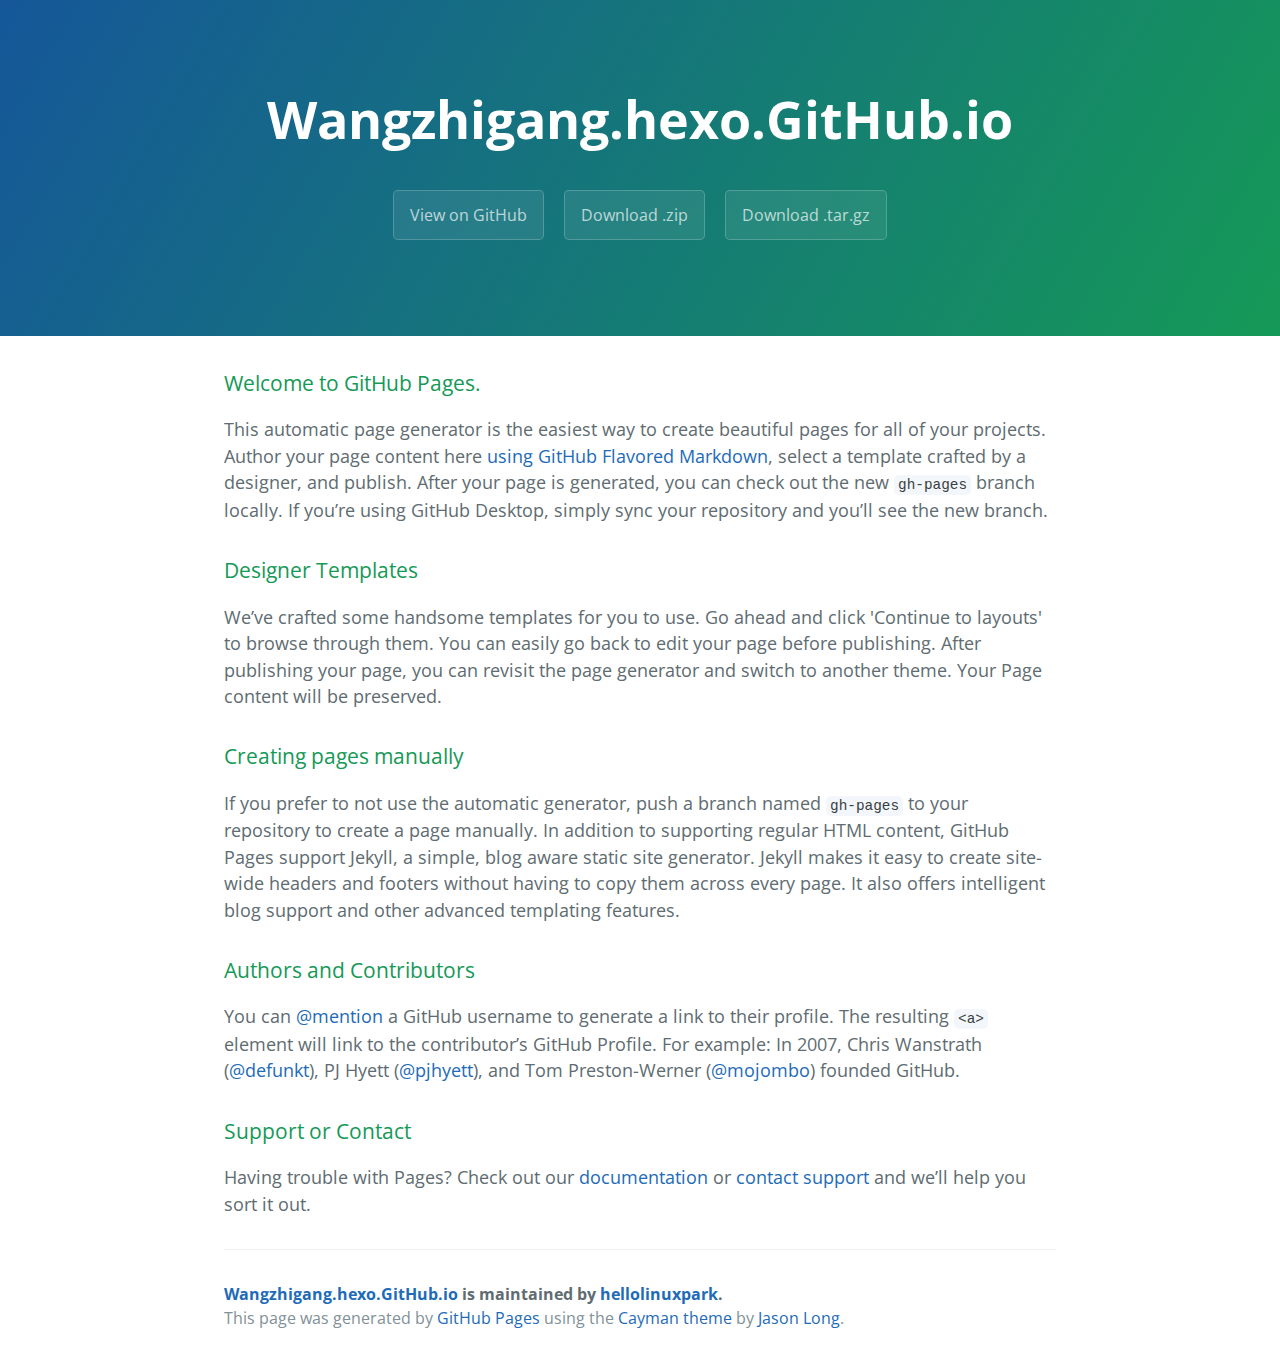
<file: index.html>
<!DOCTYPE html>
<html lang="en-us">
  <head>
    <meta charset="UTF-8">
    <title>Wangzhigang.hexo.GitHub.io by hellolinuxpark</title>
    <meta name="viewport" content="width=device-width, initial-scale=1">
    <link rel="stylesheet" type="text/css" href="stylesheets/normalize.css" media="screen">
    <link href='https://fonts.googleapis.com/css?family=Open+Sans:400,700' rel='stylesheet' type='text/css'>
    <link rel="stylesheet" type="text/css" href="stylesheets/stylesheet.css" media="screen">
    <link rel="stylesheet" type="text/css" href="stylesheets/github-light.css" media="screen">
  </head>
  <body>
    <section class="page-header">
      <h1 class="project-name">Wangzhigang.hexo.GitHub.io</h1>
      <h2 class="project-tagline"></h2>
      <a href="https://github.com/hellolinuxpark/wangzhigang.hexo.github.io" class="btn">View on GitHub</a>
      <a href="https://github.com/hellolinuxpark/wangzhigang.hexo.github.io/zipball/master" class="btn">Download .zip</a>
      <a href="https://github.com/hellolinuxpark/wangzhigang.hexo.github.io/tarball/master" class="btn">Download .tar.gz</a>
    </section>

    <section class="main-content">
      <h3>
<a id="welcome-to-github-pages" class="anchor" href="#welcome-to-github-pages" aria-hidden="true"><span aria-hidden="true" class="octicon octicon-link"></span></a>Welcome to GitHub Pages.</h3>

<p>This automatic page generator is the easiest way to create beautiful pages for all of your projects. Author your page content here <a href="https://guides.github.com/features/mastering-markdown/">using GitHub Flavored Markdown</a>, select a template crafted by a designer, and publish. After your page is generated, you can check out the new <code>gh-pages</code> branch locally. If you’re using GitHub Desktop, simply sync your repository and you’ll see the new branch.</p>

<h3>
<a id="designer-templates" class="anchor" href="#designer-templates" aria-hidden="true"><span aria-hidden="true" class="octicon octicon-link"></span></a>Designer Templates</h3>

<p>We’ve crafted some handsome templates for you to use. Go ahead and click 'Continue to layouts' to browse through them. You can easily go back to edit your page before publishing. After publishing your page, you can revisit the page generator and switch to another theme. Your Page content will be preserved.</p>

<h3>
<a id="creating-pages-manually" class="anchor" href="#creating-pages-manually" aria-hidden="true"><span aria-hidden="true" class="octicon octicon-link"></span></a>Creating pages manually</h3>

<p>If you prefer to not use the automatic generator, push a branch named <code>gh-pages</code> to your repository to create a page manually. In addition to supporting regular HTML content, GitHub Pages support Jekyll, a simple, blog aware static site generator. Jekyll makes it easy to create site-wide headers and footers without having to copy them across every page. It also offers intelligent blog support and other advanced templating features.</p>

<h3>
<a id="authors-and-contributors" class="anchor" href="#authors-and-contributors" aria-hidden="true"><span aria-hidden="true" class="octicon octicon-link"></span></a>Authors and Contributors</h3>

<p>You can <a href="https://help.github.com/articles/basic-writing-and-formatting-syntax/#mentioning-users-and-teams" class="user-mention">@mention</a> a GitHub username to generate a link to their profile. The resulting <code>&lt;a&gt;</code> element will link to the contributor’s GitHub Profile. For example: In 2007, Chris Wanstrath (<a href="https://github.com/defunkt" class="user-mention">@defunkt</a>), PJ Hyett (<a href="https://github.com/pjhyett" class="user-mention">@pjhyett</a>), and Tom Preston-Werner (<a href="https://github.com/mojombo" class="user-mention">@mojombo</a>) founded GitHub.</p>

<h3>
<a id="support-or-contact" class="anchor" href="#support-or-contact" aria-hidden="true"><span aria-hidden="true" class="octicon octicon-link"></span></a>Support or Contact</h3>

<p>Having trouble with Pages? Check out our <a href="https://help.github.com/pages">documentation</a> or <a href="https://github.com/contact">contact support</a> and we’ll help you sort it out.</p>

      <footer class="site-footer">
        <span class="site-footer-owner"><a href="https://github.com/hellolinuxpark/wangzhigang.hexo.github.io">Wangzhigang.hexo.GitHub.io</a> is maintained by <a href="https://github.com/hellolinuxpark">hellolinuxpark</a>.</span>

        <span class="site-footer-credits">This page was generated by <a href="https://pages.github.com">GitHub Pages</a> using the <a href="https://github.com/jasonlong/cayman-theme">Cayman theme</a> by <a href="https://twitter.com/jasonlong">Jason Long</a>.</span>
      </footer>

    </section>

  
  </body>
</html>
</file>
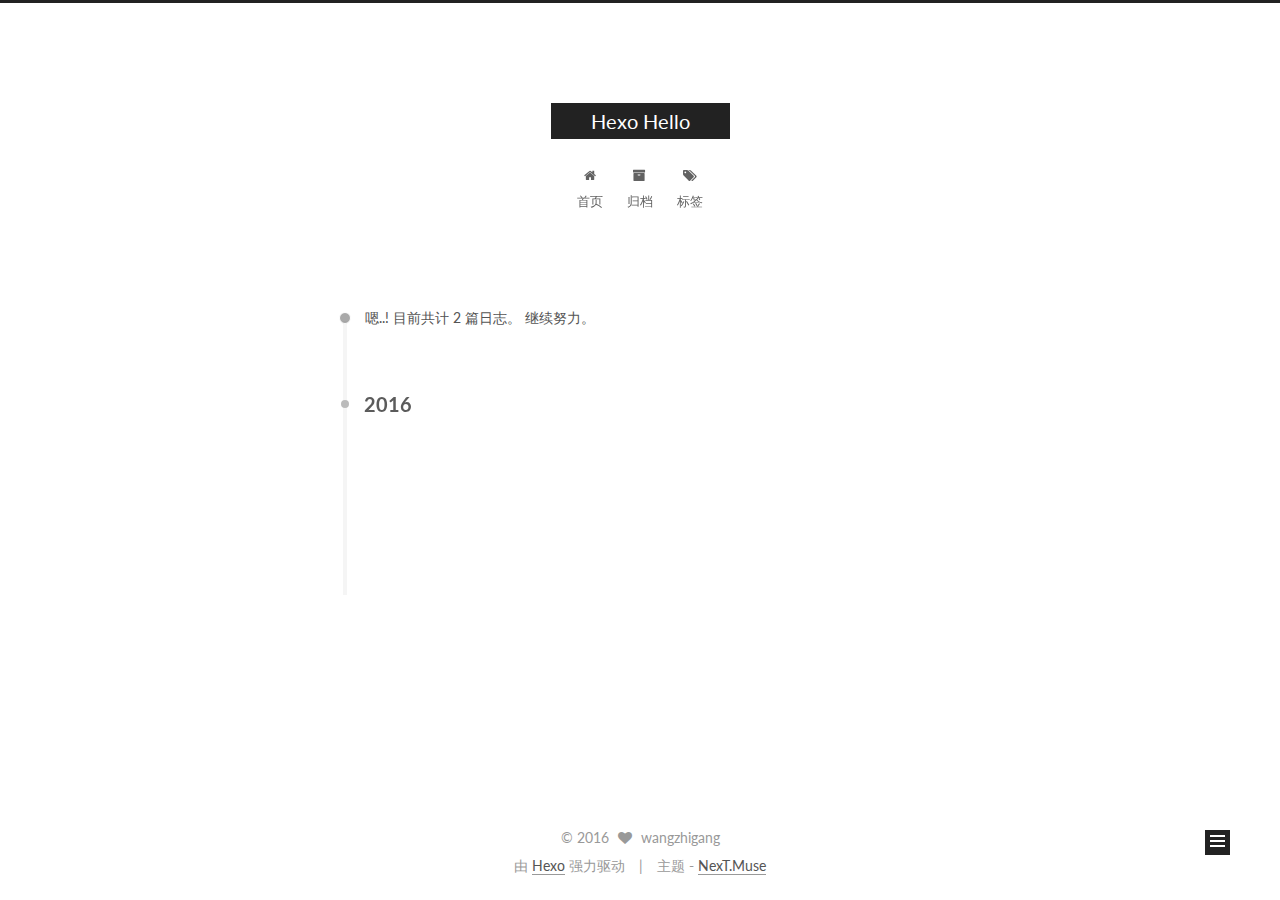
<file: archives/index.html>
<!doctype html>



  


<html class="theme-next muse use-motion">
<head>
  <meta charset="UTF-8"/>
<meta http-equiv="X-UA-Compatible" content="IE=edge,chrome=1" />
<meta name="viewport" content="width=device-width, initial-scale=1, maximum-scale=1"/>



<meta http-equiv="Cache-Control" content="no-transform" />
<meta http-equiv="Cache-Control" content="no-siteapp" />












  
  
  <link href="/vendors/fancybox/source/jquery.fancybox.css?v=2.1.5" rel="stylesheet" type="text/css" />




  
  
  
  

  
    
    
  

  

  

  

  

  
    
    
    <link href="//fonts.googleapis.com/css?family=Lato:300,300italic,400,400italic,700,700italic&subset=latin,latin-ext" rel="stylesheet" type="text/css">
  






<link href="/vendors/font-awesome/css/font-awesome.min.css?v=4.4.0" rel="stylesheet" type="text/css" />

<link href="/css/main.css?v=5.0.1" rel="stylesheet" type="text/css" />


  <meta name="keywords" content="Hexo, NexT" />








  <link rel="shortcut icon" type="image/x-icon" href="/favicon.ico?v=5.0.1" />






<meta property="og:type" content="website">
<meta property="og:title" content="Hexo Hello">
<meta property="og:url" content="http://yoursite.com/archives/index.html">
<meta property="og:site_name" content="Hexo Hello">
<meta name="twitter:card" content="summary">
<meta name="twitter:title" content="Hexo Hello">



<script type="text/javascript" id="hexo.configuration">
  var NexT = window.NexT || {};
  var CONFIG = {
    scheme: 'Muse',
    sidebar: {"position":"left","display":"post"},
    fancybox: true,
    motion: true,
    duoshuo: {
      userId: 0,
      author: '博主'
    }
  };
</script>




  <link rel="canonical" href="http://yoursite.com/archives/"/>

  <title> 归档 | Hexo Hello </title>
</head>

<body itemscope itemtype="http://schema.org/WebPage" lang="zh-Hans">

  










  
  
    
  

  <div class="container one-collumn sidebar-position-left  page-archive  ">
    <div class="headband"></div>

    <header id="header" class="header" itemscope itemtype="http://schema.org/WPHeader">
      <div class="header-inner"><div class="site-meta ">
  

  <div class="custom-logo-site-title">
    <a href="/"  class="brand" rel="start">
      <span class="logo-line-before"><i></i></span>
      <span class="site-title">Hexo Hello</span>
      <span class="logo-line-after"><i></i></span>
    </a>
  </div>
  <p class="site-subtitle"></p>
</div>

<div class="site-nav-toggle">
  <button>
    <span class="btn-bar"></span>
    <span class="btn-bar"></span>
    <span class="btn-bar"></span>
  </button>
</div>

<nav class="site-nav">
  

  
    <ul id="menu" class="menu">
      
        
        <li class="menu-item menu-item-home">
          <a href="/" rel="section">
            
              <i class="menu-item-icon fa fa-fw fa-home"></i> <br />
            
            首页
          </a>
        </li>
      
        
        <li class="menu-item menu-item-archives">
          <a href="/archives" rel="section">
            
              <i class="menu-item-icon fa fa-fw fa-archive"></i> <br />
            
            归档
          </a>
        </li>
      
        
        <li class="menu-item menu-item-tags">
          <a href="/tags" rel="section">
            
              <i class="menu-item-icon fa fa-fw fa-tags"></i> <br />
            
            标签
          </a>
        </li>
      

      
    </ul>
  

  
</nav>

 </div>
    </header>

    <main id="main" class="main">
      <div class="main-inner">
        <div class="content-wrap">
          <div id="content" class="content">
            

  <section id="posts" class="posts-collapse">
    <span class="archive-move-on"></span>

    <span class="archive-page-counter">
      
      
      
        
      
      嗯..! 目前共计 2 篇日志。 继续努力。
    </span>

    

      
      
      

      
        
        <div class="collection-title">
          <h2 class="archive-year motion-element" id="archive-year-2016">2016</h2>
        </div>
      
      

      

  <article class="post post-type-normal" itemscope itemtype="http://schema.org/Article">
    <header class="post-header">

      <h1 class="post-title">
        
            <a class="post-title-link" href="/2016/07/01/My-new-Post/" itemprop="url">
              
                <span itemprop="name">My new Post</span>
              
            </a>
        
      </h1>

      <div class="post-meta">
        <time class="post-time" itemprop="dateCreated"
              datetime="2016-07-01T17:10:19+08:00"
              content="2016-07-01" >
          07-01
        </time>
      </div>

    </header>
  </article>



    

      
      
      

      
      

      

  <article class="post post-type-normal" itemscope itemtype="http://schema.org/Article">
    <header class="post-header">

      <h1 class="post-title">
        
            <a class="post-title-link" href="/2016/07/01/hello-world/" itemprop="url">
              
                <span itemprop="name">Hello World</span>
              
            </a>
        
      </h1>

      <div class="post-meta">
        <time class="post-time" itemprop="dateCreated"
              datetime="2016-07-01T16:58:47+08:00"
              content="2016-07-01" >
          07-01
        </time>
      </div>

    </header>
  </article>



    

  </section>

  



          </div>
          


          

        </div>
        
          
  
  <div class="sidebar-toggle">
    <div class="sidebar-toggle-line-wrap">
      <span class="sidebar-toggle-line sidebar-toggle-line-first"></span>
      <span class="sidebar-toggle-line sidebar-toggle-line-middle"></span>
      <span class="sidebar-toggle-line sidebar-toggle-line-last"></span>
    </div>
  </div>

  <aside id="sidebar" class="sidebar">
    <div class="sidebar-inner">

      

      

      <section class="site-overview sidebar-panel  sidebar-panel-active ">
        <div class="site-author motion-element" itemprop="author" itemscope itemtype="http://schema.org/Person">
          <img class="site-author-image" itemprop="image"
               src="/images/avatar.gif"
               alt="wangzhigang" />
          <p class="site-author-name" itemprop="name">wangzhigang</p>
          <p class="site-description motion-element" itemprop="description"></p>
        </div>
        <nav class="site-state motion-element">
          <div class="site-state-item site-state-posts">
            <a href="/archives">
              <span class="site-state-item-count">2</span>
              <span class="site-state-item-name">日志</span>
            </a>
          </div>

          

          

        </nav>

        

        <div class="links-of-author motion-element">
          
        </div>

        
        

        
        

      </section>

      

    </div>
  </aside>


        
      </div>
    </main>

    <footer id="footer" class="footer">
      <div class="footer-inner">
        <div class="copyright" >
  
  &copy; 
  <span itemprop="copyrightYear">2016</span>
  <span class="with-love">
    <i class="fa fa-heart"></i>
  </span>
  <span class="author" itemprop="copyrightHolder">wangzhigang</span>
</div>

<div class="powered-by">
  由 <a class="theme-link" href="http://hexo.io">Hexo</a> 强力驱动
</div>

<div class="theme-info">
  主题 -
  <a class="theme-link" href="https://github.com/iissnan/hexo-theme-next">
    NexT.Muse
  </a>
</div>

        

        
      </div>
    </footer>

    <div class="back-to-top">
      <i class="fa fa-arrow-up"></i>
    </div>
  </div>

  

<script type="text/javascript">
  if (Object.prototype.toString.call(window.Promise) !== '[object Function]') {
    window.Promise = null;
  }
</script>









  



  
  <script type="text/javascript" src="/vendors/jquery/index.js?v=2.1.3"></script>

  
  <script type="text/javascript" src="/vendors/fastclick/lib/fastclick.min.js?v=1.0.6"></script>

  
  <script type="text/javascript" src="/vendors/jquery_lazyload/jquery.lazyload.js?v=1.9.7"></script>

  
  <script type="text/javascript" src="/vendors/velocity/velocity.min.js?v=1.2.1"></script>

  
  <script type="text/javascript" src="/vendors/velocity/velocity.ui.min.js?v=1.2.1"></script>

  
  <script type="text/javascript" src="/vendors/fancybox/source/jquery.fancybox.pack.js?v=2.1.5"></script>


  


  <script type="text/javascript" src="/js/src/utils.js?v=5.0.1"></script>

  <script type="text/javascript" src="/js/src/motion.js?v=5.0.1"></script>



  
  

  
  
    <script type="text/javascript" id="motion.page.archive">
      $('.archive-year').velocity('transition.slideLeftIn');
    </script>
  


  


  <script type="text/javascript" src="/js/src/bootstrap.js?v=5.0.1"></script>



  



  




  
  
  

  

  

</body>
</html>
</file>
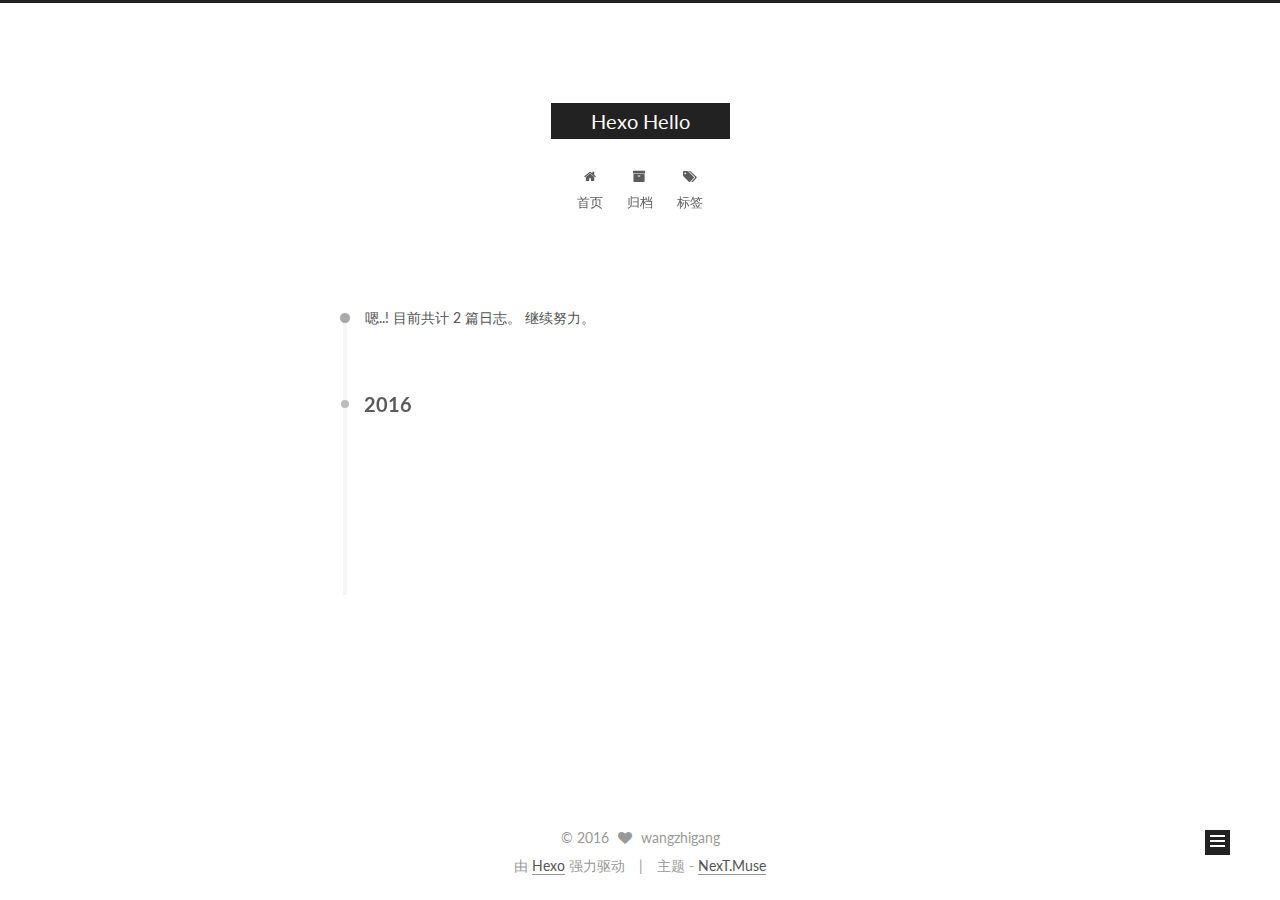
<file: archives/2016/index.html>
<!doctype html>



  


<html class="theme-next muse use-motion">
<head>
  <meta charset="UTF-8"/>
<meta http-equiv="X-UA-Compatible" content="IE=edge,chrome=1" />
<meta name="viewport" content="width=device-width, initial-scale=1, maximum-scale=1"/>



<meta http-equiv="Cache-Control" content="no-transform" />
<meta http-equiv="Cache-Control" content="no-siteapp" />












  
  
  <link href="/vendors/fancybox/source/jquery.fancybox.css?v=2.1.5" rel="stylesheet" type="text/css" />




  
  
  
  

  
    
    
  

  

  

  

  

  
    
    
    <link href="//fonts.googleapis.com/css?family=Lato:300,300italic,400,400italic,700,700italic&subset=latin,latin-ext" rel="stylesheet" type="text/css">
  






<link href="/vendors/font-awesome/css/font-awesome.min.css?v=4.4.0" rel="stylesheet" type="text/css" />

<link href="/css/main.css?v=5.0.1" rel="stylesheet" type="text/css" />


  <meta name="keywords" content="Hexo, NexT" />








  <link rel="shortcut icon" type="image/x-icon" href="/favicon.ico?v=5.0.1" />






<meta property="og:type" content="website">
<meta property="og:title" content="Hexo Hello">
<meta property="og:url" content="http://yoursite.com/archives/2016/index.html">
<meta property="og:site_name" content="Hexo Hello">
<meta name="twitter:card" content="summary">
<meta name="twitter:title" content="Hexo Hello">



<script type="text/javascript" id="hexo.configuration">
  var NexT = window.NexT || {};
  var CONFIG = {
    scheme: 'Muse',
    sidebar: {"position":"left","display":"post"},
    fancybox: true,
    motion: true,
    duoshuo: {
      userId: 0,
      author: '博主'
    }
  };
</script>




  <link rel="canonical" href="http://yoursite.com/archives/2016/"/>

  <title> 归档 | Hexo Hello </title>
</head>

<body itemscope itemtype="http://schema.org/WebPage" lang="zh-Hans">

  










  
  
    
  

  <div class="container one-collumn sidebar-position-left  page-archive  ">
    <div class="headband"></div>

    <header id="header" class="header" itemscope itemtype="http://schema.org/WPHeader">
      <div class="header-inner"><div class="site-meta ">
  

  <div class="custom-logo-site-title">
    <a href="/"  class="brand" rel="start">
      <span class="logo-line-before"><i></i></span>
      <span class="site-title">Hexo Hello</span>
      <span class="logo-line-after"><i></i></span>
    </a>
  </div>
  <p class="site-subtitle"></p>
</div>

<div class="site-nav-toggle">
  <button>
    <span class="btn-bar"></span>
    <span class="btn-bar"></span>
    <span class="btn-bar"></span>
  </button>
</div>

<nav class="site-nav">
  

  
    <ul id="menu" class="menu">
      
        
        <li class="menu-item menu-item-home">
          <a href="/" rel="section">
            
              <i class="menu-item-icon fa fa-fw fa-home"></i> <br />
            
            首页
          </a>
        </li>
      
        
        <li class="menu-item menu-item-archives">
          <a href="/archives" rel="section">
            
              <i class="menu-item-icon fa fa-fw fa-archive"></i> <br />
            
            归档
          </a>
        </li>
      
        
        <li class="menu-item menu-item-tags">
          <a href="/tags" rel="section">
            
              <i class="menu-item-icon fa fa-fw fa-tags"></i> <br />
            
            标签
          </a>
        </li>
      

      
    </ul>
  

  
</nav>

 </div>
    </header>

    <main id="main" class="main">
      <div class="main-inner">
        <div class="content-wrap">
          <div id="content" class="content">
            

  <section id="posts" class="posts-collapse">
    <span class="archive-move-on"></span>

    <span class="archive-page-counter">
      
      
      
        
      
      嗯..! 目前共计 2 篇日志。 继续努力。
    </span>

    

      
      
      

      
        
        <div class="collection-title">
          <h2 class="archive-year motion-element" id="archive-year-2016">2016</h2>
        </div>
      
      

      

  <article class="post post-type-normal" itemscope itemtype="http://schema.org/Article">
    <header class="post-header">

      <h1 class="post-title">
        
            <a class="post-title-link" href="/2016/07/01/My-new-Post/" itemprop="url">
              
                <span itemprop="name">My new Post</span>
              
            </a>
        
      </h1>

      <div class="post-meta">
        <time class="post-time" itemprop="dateCreated"
              datetime="2016-07-01T17:10:19+08:00"
              content="2016-07-01" >
          07-01
        </time>
      </div>

    </header>
  </article>



    

      
      
      

      
      

      

  <article class="post post-type-normal" itemscope itemtype="http://schema.org/Article">
    <header class="post-header">

      <h1 class="post-title">
        
            <a class="post-title-link" href="/2016/07/01/hello-world/" itemprop="url">
              
                <span itemprop="name">Hello World</span>
              
            </a>
        
      </h1>

      <div class="post-meta">
        <time class="post-time" itemprop="dateCreated"
              datetime="2016-07-01T16:58:47+08:00"
              content="2016-07-01" >
          07-01
        </time>
      </div>

    </header>
  </article>



    

  </section>

  



          </div>
          


          

        </div>
        
          
  
  <div class="sidebar-toggle">
    <div class="sidebar-toggle-line-wrap">
      <span class="sidebar-toggle-line sidebar-toggle-line-first"></span>
      <span class="sidebar-toggle-line sidebar-toggle-line-middle"></span>
      <span class="sidebar-toggle-line sidebar-toggle-line-last"></span>
    </div>
  </div>

  <aside id="sidebar" class="sidebar">
    <div class="sidebar-inner">

      

      

      <section class="site-overview sidebar-panel  sidebar-panel-active ">
        <div class="site-author motion-element" itemprop="author" itemscope itemtype="http://schema.org/Person">
          <img class="site-author-image" itemprop="image"
               src="/images/avatar.gif"
               alt="wangzhigang" />
          <p class="site-author-name" itemprop="name">wangzhigang</p>
          <p class="site-description motion-element" itemprop="description"></p>
        </div>
        <nav class="site-state motion-element">
          <div class="site-state-item site-state-posts">
            <a href="/archives">
              <span class="site-state-item-count">2</span>
              <span class="site-state-item-name">日志</span>
            </a>
          </div>

          

          

        </nav>

        

        <div class="links-of-author motion-element">
          
        </div>

        
        

        
        

      </section>

      

    </div>
  </aside>


        
      </div>
    </main>

    <footer id="footer" class="footer">
      <div class="footer-inner">
        <div class="copyright" >
  
  &copy; 
  <span itemprop="copyrightYear">2016</span>
  <span class="with-love">
    <i class="fa fa-heart"></i>
  </span>
  <span class="author" itemprop="copyrightHolder">wangzhigang</span>
</div>

<div class="powered-by">
  由 <a class="theme-link" href="http://hexo.io">Hexo</a> 强力驱动
</div>

<div class="theme-info">
  主题 -
  <a class="theme-link" href="https://github.com/iissnan/hexo-theme-next">
    NexT.Muse
  </a>
</div>

        

        
      </div>
    </footer>

    <div class="back-to-top">
      <i class="fa fa-arrow-up"></i>
    </div>
  </div>

  

<script type="text/javascript">
  if (Object.prototype.toString.call(window.Promise) !== '[object Function]') {
    window.Promise = null;
  }
</script>









  



  
  <script type="text/javascript" src="/vendors/jquery/index.js?v=2.1.3"></script>

  
  <script type="text/javascript" src="/vendors/fastclick/lib/fastclick.min.js?v=1.0.6"></script>

  
  <script type="text/javascript" src="/vendors/jquery_lazyload/jquery.lazyload.js?v=1.9.7"></script>

  
  <script type="text/javascript" src="/vendors/velocity/velocity.min.js?v=1.2.1"></script>

  
  <script type="text/javascript" src="/vendors/velocity/velocity.ui.min.js?v=1.2.1"></script>

  
  <script type="text/javascript" src="/vendors/fancybox/source/jquery.fancybox.pack.js?v=2.1.5"></script>


  


  <script type="text/javascript" src="/js/src/utils.js?v=5.0.1"></script>

  <script type="text/javascript" src="/js/src/motion.js?v=5.0.1"></script>



  
  

  
  
    <script type="text/javascript" id="motion.page.archive">
      $('.archive-year').velocity('transition.slideLeftIn');
    </script>
  


  


  <script type="text/javascript" src="/js/src/bootstrap.js?v=5.0.1"></script>



  



  




  
  
  

  

  

</body>
</html>
</file>
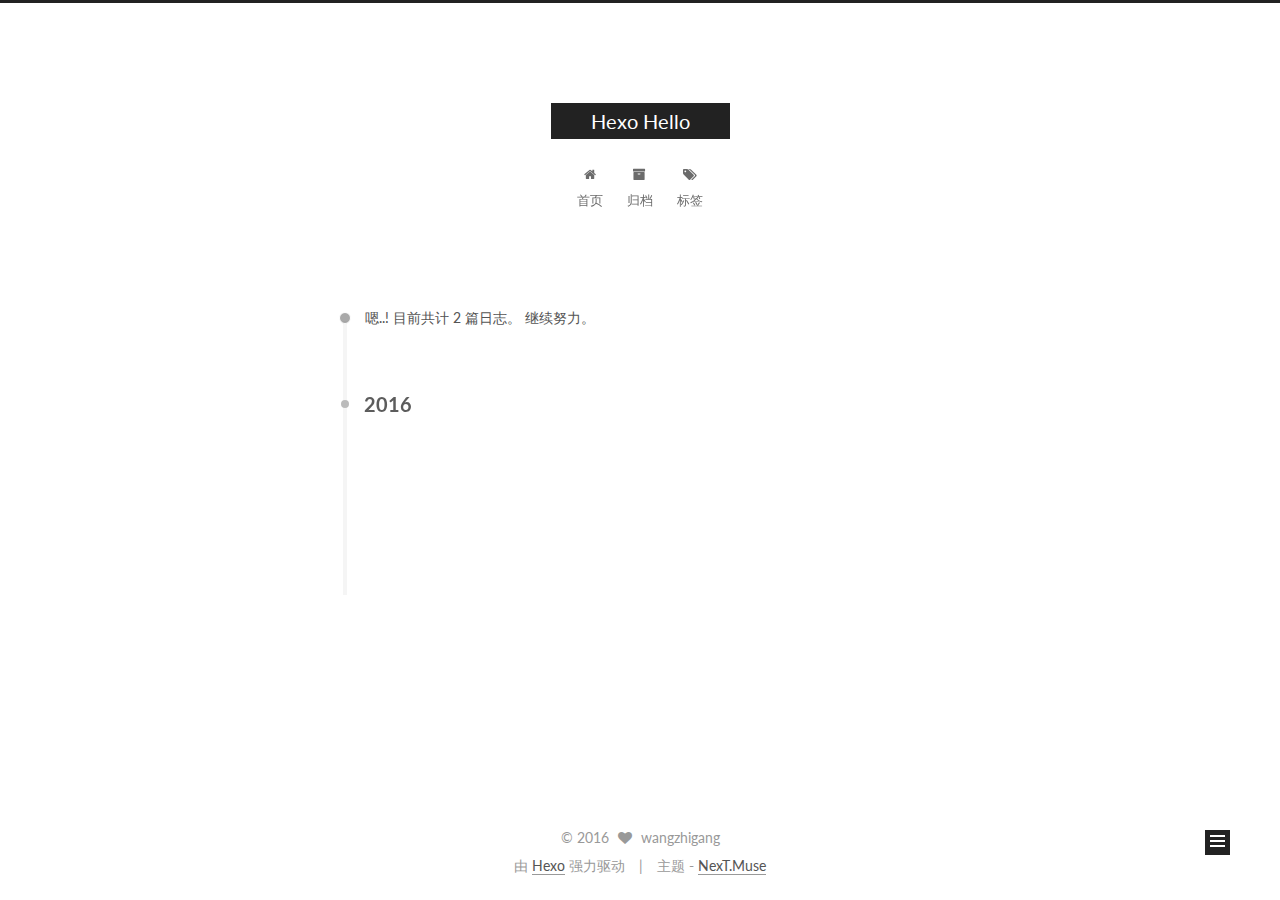
<file: archives/2016/07/index.html>
<!doctype html>



  


<html class="theme-next muse use-motion">
<head>
  <meta charset="UTF-8"/>
<meta http-equiv="X-UA-Compatible" content="IE=edge,chrome=1" />
<meta name="viewport" content="width=device-width, initial-scale=1, maximum-scale=1"/>



<meta http-equiv="Cache-Control" content="no-transform" />
<meta http-equiv="Cache-Control" content="no-siteapp" />












  
  
  <link href="/vendors/fancybox/source/jquery.fancybox.css?v=2.1.5" rel="stylesheet" type="text/css" />




  
  
  
  

  
    
    
  

  

  

  

  

  
    
    
    <link href="//fonts.googleapis.com/css?family=Lato:300,300italic,400,400italic,700,700italic&subset=latin,latin-ext" rel="stylesheet" type="text/css">
  






<link href="/vendors/font-awesome/css/font-awesome.min.css?v=4.4.0" rel="stylesheet" type="text/css" />

<link href="/css/main.css?v=5.0.1" rel="stylesheet" type="text/css" />


  <meta name="keywords" content="Hexo, NexT" />








  <link rel="shortcut icon" type="image/x-icon" href="/favicon.ico?v=5.0.1" />






<meta property="og:type" content="website">
<meta property="og:title" content="Hexo Hello">
<meta property="og:url" content="http://yoursite.com/archives/2016/07/index.html">
<meta property="og:site_name" content="Hexo Hello">
<meta name="twitter:card" content="summary">
<meta name="twitter:title" content="Hexo Hello">



<script type="text/javascript" id="hexo.configuration">
  var NexT = window.NexT || {};
  var CONFIG = {
    scheme: 'Muse',
    sidebar: {"position":"left","display":"post"},
    fancybox: true,
    motion: true,
    duoshuo: {
      userId: 0,
      author: '博主'
    }
  };
</script>




  <link rel="canonical" href="http://yoursite.com/archives/2016/07/"/>

  <title> 归档 | Hexo Hello </title>
</head>

<body itemscope itemtype="http://schema.org/WebPage" lang="zh-Hans">

  










  
  
    
  

  <div class="container one-collumn sidebar-position-left  page-archive  ">
    <div class="headband"></div>

    <header id="header" class="header" itemscope itemtype="http://schema.org/WPHeader">
      <div class="header-inner"><div class="site-meta ">
  

  <div class="custom-logo-site-title">
    <a href="/"  class="brand" rel="start">
      <span class="logo-line-before"><i></i></span>
      <span class="site-title">Hexo Hello</span>
      <span class="logo-line-after"><i></i></span>
    </a>
  </div>
  <p class="site-subtitle"></p>
</div>

<div class="site-nav-toggle">
  <button>
    <span class="btn-bar"></span>
    <span class="btn-bar"></span>
    <span class="btn-bar"></span>
  </button>
</div>

<nav class="site-nav">
  

  
    <ul id="menu" class="menu">
      
        
        <li class="menu-item menu-item-home">
          <a href="/" rel="section">
            
              <i class="menu-item-icon fa fa-fw fa-home"></i> <br />
            
            首页
          </a>
        </li>
      
        
        <li class="menu-item menu-item-archives">
          <a href="/archives" rel="section">
            
              <i class="menu-item-icon fa fa-fw fa-archive"></i> <br />
            
            归档
          </a>
        </li>
      
        
        <li class="menu-item menu-item-tags">
          <a href="/tags" rel="section">
            
              <i class="menu-item-icon fa fa-fw fa-tags"></i> <br />
            
            标签
          </a>
        </li>
      

      
    </ul>
  

  
</nav>

 </div>
    </header>

    <main id="main" class="main">
      <div class="main-inner">
        <div class="content-wrap">
          <div id="content" class="content">
            

  <section id="posts" class="posts-collapse">
    <span class="archive-move-on"></span>

    <span class="archive-page-counter">
      
      
      
        
      
      嗯..! 目前共计 2 篇日志。 继续努力。
    </span>

    

      
      
      

      
        
        <div class="collection-title">
          <h2 class="archive-year motion-element" id="archive-year-2016">2016</h2>
        </div>
      
      

      

  <article class="post post-type-normal" itemscope itemtype="http://schema.org/Article">
    <header class="post-header">

      <h1 class="post-title">
        
            <a class="post-title-link" href="/2016/07/01/My-new-Post/" itemprop="url">
              
                <span itemprop="name">My new Post</span>
              
            </a>
        
      </h1>

      <div class="post-meta">
        <time class="post-time" itemprop="dateCreated"
              datetime="2016-07-01T17:10:19+08:00"
              content="2016-07-01" >
          07-01
        </time>
      </div>

    </header>
  </article>



    

      
      
      

      
      

      

  <article class="post post-type-normal" itemscope itemtype="http://schema.org/Article">
    <header class="post-header">

      <h1 class="post-title">
        
            <a class="post-title-link" href="/2016/07/01/hello-world/" itemprop="url">
              
                <span itemprop="name">Hello World</span>
              
            </a>
        
      </h1>

      <div class="post-meta">
        <time class="post-time" itemprop="dateCreated"
              datetime="2016-07-01T16:58:47+08:00"
              content="2016-07-01" >
          07-01
        </time>
      </div>

    </header>
  </article>



    

  </section>

  



          </div>
          


          

        </div>
        
          
  
  <div class="sidebar-toggle">
    <div class="sidebar-toggle-line-wrap">
      <span class="sidebar-toggle-line sidebar-toggle-line-first"></span>
      <span class="sidebar-toggle-line sidebar-toggle-line-middle"></span>
      <span class="sidebar-toggle-line sidebar-toggle-line-last"></span>
    </div>
  </div>

  <aside id="sidebar" class="sidebar">
    <div class="sidebar-inner">

      

      

      <section class="site-overview sidebar-panel  sidebar-panel-active ">
        <div class="site-author motion-element" itemprop="author" itemscope itemtype="http://schema.org/Person">
          <img class="site-author-image" itemprop="image"
               src="/images/avatar.gif"
               alt="wangzhigang" />
          <p class="site-author-name" itemprop="name">wangzhigang</p>
          <p class="site-description motion-element" itemprop="description"></p>
        </div>
        <nav class="site-state motion-element">
          <div class="site-state-item site-state-posts">
            <a href="/archives">
              <span class="site-state-item-count">2</span>
              <span class="site-state-item-name">日志</span>
            </a>
          </div>

          

          

        </nav>

        

        <div class="links-of-author motion-element">
          
        </div>

        
        

        
        

      </section>

      

    </div>
  </aside>


        
      </div>
    </main>

    <footer id="footer" class="footer">
      <div class="footer-inner">
        <div class="copyright" >
  
  &copy; 
  <span itemprop="copyrightYear">2016</span>
  <span class="with-love">
    <i class="fa fa-heart"></i>
  </span>
  <span class="author" itemprop="copyrightHolder">wangzhigang</span>
</div>

<div class="powered-by">
  由 <a class="theme-link" href="http://hexo.io">Hexo</a> 强力驱动
</div>

<div class="theme-info">
  主题 -
  <a class="theme-link" href="https://github.com/iissnan/hexo-theme-next">
    NexT.Muse
  </a>
</div>

        

        
      </div>
    </footer>

    <div class="back-to-top">
      <i class="fa fa-arrow-up"></i>
    </div>
  </div>

  

<script type="text/javascript">
  if (Object.prototype.toString.call(window.Promise) !== '[object Function]') {
    window.Promise = null;
  }
</script>









  



  
  <script type="text/javascript" src="/vendors/jquery/index.js?v=2.1.3"></script>

  
  <script type="text/javascript" src="/vendors/fastclick/lib/fastclick.min.js?v=1.0.6"></script>

  
  <script type="text/javascript" src="/vendors/jquery_lazyload/jquery.lazyload.js?v=1.9.7"></script>

  
  <script type="text/javascript" src="/vendors/velocity/velocity.min.js?v=1.2.1"></script>

  
  <script type="text/javascript" src="/vendors/velocity/velocity.ui.min.js?v=1.2.1"></script>

  
  <script type="text/javascript" src="/vendors/fancybox/source/jquery.fancybox.pack.js?v=2.1.5"></script>


  


  <script type="text/javascript" src="/js/src/utils.js?v=5.0.1"></script>

  <script type="text/javascript" src="/js/src/motion.js?v=5.0.1"></script>



  
  

  
  
    <script type="text/javascript" id="motion.page.archive">
      $('.archive-year').velocity('transition.slideLeftIn');
    </script>
  


  


  <script type="text/javascript" src="/js/src/bootstrap.js?v=5.0.1"></script>



  



  




  
  
  

  

  

</body>
</html>
</file>
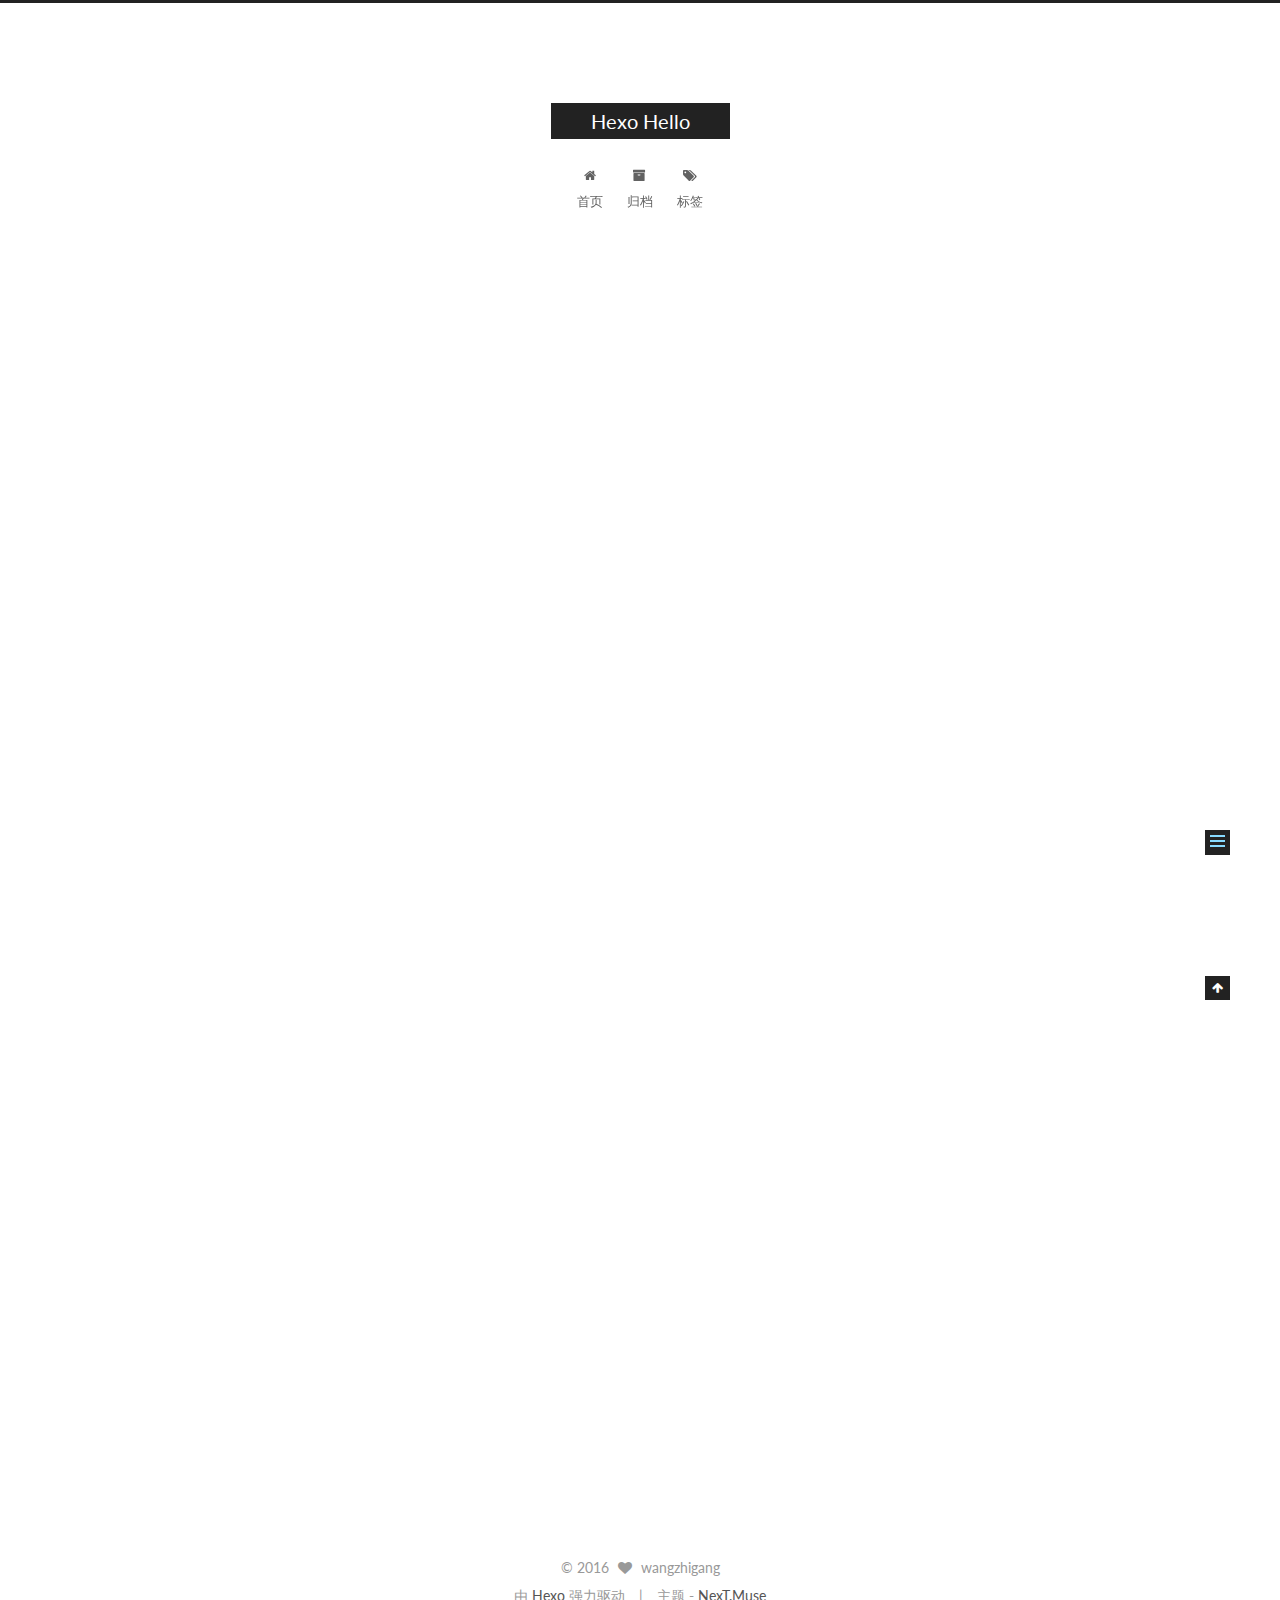
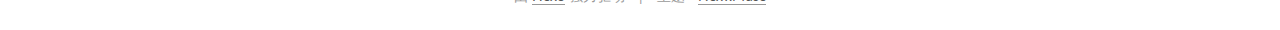
<file: 2016/07/01/hello-world/index.html>
<!doctype html>



  


<html class="theme-next muse use-motion">
<head>
  <meta charset="UTF-8"/>
<meta http-equiv="X-UA-Compatible" content="IE=edge,chrome=1" />
<meta name="viewport" content="width=device-width, initial-scale=1, maximum-scale=1"/>



<meta http-equiv="Cache-Control" content="no-transform" />
<meta http-equiv="Cache-Control" content="no-siteapp" />












  
  
  <link href="/vendors/fancybox/source/jquery.fancybox.css?v=2.1.5" rel="stylesheet" type="text/css" />




  
  
  
  

  
    
    
  

  

  

  

  

  
    
    
    <link href="//fonts.googleapis.com/css?family=Lato:300,300italic,400,400italic,700,700italic&subset=latin,latin-ext" rel="stylesheet" type="text/css">
  






<link href="/vendors/font-awesome/css/font-awesome.min.css?v=4.4.0" rel="stylesheet" type="text/css" />

<link href="/css/main.css?v=5.0.1" rel="stylesheet" type="text/css" />


  <meta name="keywords" content="Hexo, NexT" />








  <link rel="shortcut icon" type="image/x-icon" href="/favicon.ico?v=5.0.1" />






<meta name="description" content="Welcome to Hexo! This is your very first post. Check documentation for more info. If you get any problems when using Hexo, you can find the answer in troubleshooting or you can ask me on GitHub.
Quick">
<meta property="og:type" content="article">
<meta property="og:title" content="Hello World">
<meta property="og:url" content="http://yoursite.com/2016/07/01/hello-world/index.html">
<meta property="og:site_name" content="Hexo Hello">
<meta property="og:description" content="Welcome to Hexo! This is your very first post. Check documentation for more info. If you get any problems when using Hexo, you can find the answer in troubleshooting or you can ask me on GitHub.
Quick">
<meta property="og:updated_time" content="2016-07-01T08:02:08.983Z">
<meta name="twitter:card" content="summary">
<meta name="twitter:title" content="Hello World">
<meta name="twitter:description" content="Welcome to Hexo! This is your very first post. Check documentation for more info. If you get any problems when using Hexo, you can find the answer in troubleshooting or you can ask me on GitHub.
Quick">



<script type="text/javascript" id="hexo.configuration">
  var NexT = window.NexT || {};
  var CONFIG = {
    scheme: 'Muse',
    sidebar: {"position":"left","display":"post"},
    fancybox: true,
    motion: true,
    duoshuo: {
      userId: 0,
      author: '博主'
    }
  };
</script>




  <link rel="canonical" href="http://yoursite.com/2016/07/01/hello-world/"/>

  <title> Hello World | Hexo Hello </title>
</head>

<body itemscope itemtype="http://schema.org/WebPage" lang="zh-Hans">

  










  
  
    
  

  <div class="container one-collumn sidebar-position-left page-post-detail ">
    <div class="headband"></div>

    <header id="header" class="header" itemscope itemtype="http://schema.org/WPHeader">
      <div class="header-inner"><div class="site-meta ">
  

  <div class="custom-logo-site-title">
    <a href="/"  class="brand" rel="start">
      <span class="logo-line-before"><i></i></span>
      <span class="site-title">Hexo Hello</span>
      <span class="logo-line-after"><i></i></span>
    </a>
  </div>
  <p class="site-subtitle"></p>
</div>

<div class="site-nav-toggle">
  <button>
    <span class="btn-bar"></span>
    <span class="btn-bar"></span>
    <span class="btn-bar"></span>
  </button>
</div>

<nav class="site-nav">
  

  
    <ul id="menu" class="menu">
      
        
        <li class="menu-item menu-item-home">
          <a href="/" rel="section">
            
              <i class="menu-item-icon fa fa-fw fa-home"></i> <br />
            
            首页
          </a>
        </li>
      
        
        <li class="menu-item menu-item-archives">
          <a href="/archives" rel="section">
            
              <i class="menu-item-icon fa fa-fw fa-archive"></i> <br />
            
            归档
          </a>
        </li>
      
        
        <li class="menu-item menu-item-tags">
          <a href="/tags" rel="section">
            
              <i class="menu-item-icon fa fa-fw fa-tags"></i> <br />
            
            标签
          </a>
        </li>
      

      
    </ul>
  

  
</nav>

 </div>
    </header>

    <main id="main" class="main">
      <div class="main-inner">
        <div class="content-wrap">
          <div id="content" class="content">
            

  <div id="posts" class="posts-expand">
    

  
  

  
  
  

  <article class="post post-type-normal " itemscope itemtype="http://schema.org/Article">

    
      <header class="post-header">

        
        
          <h1 class="post-title" itemprop="name headline">
            
            
              
                Hello World
              
            
          </h1>
        

        <div class="post-meta">
          <span class="post-time">
            <span class="post-meta-item-icon">
              <i class="fa fa-calendar-o"></i>
            </span>
            <span class="post-meta-item-text">发表于</span>
            <time itemprop="dateCreated" datetime="2016-07-01T16:58:47+08:00" content="2016-07-01">
              2016-07-01
            </time>
          </span>

          

          
            
          

          

          
          

          
        </div>
      </header>
    


    <div class="post-body" itemprop="articleBody">

      
      

      
        <p>Welcome to <a href="https://hexo.io/" target="_blank" rel="external">Hexo</a>! This is your very first post. Check <a href="https://hexo.io/docs/" target="_blank" rel="external">documentation</a> for more info. If you get any problems when using Hexo, you can find the answer in <a href="https://hexo.io/docs/troubleshooting.html" target="_blank" rel="external">troubleshooting</a> or you can ask me on <a href="https://github.com/hexojs/hexo/issues" target="_blank" rel="external">GitHub</a>.</p>
<h2 id="Quick-Start"><a href="#Quick-Start" class="headerlink" title="Quick Start"></a>Quick Start</h2><h3 id="Create-a-new-post"><a href="#Create-a-new-post" class="headerlink" title="Create a new post"></a>Create a new post</h3><figure class="highlight bash"><table><tr><td class="gutter"><pre><div class="line">1</div></pre></td><td class="code"><pre><div class="line">$ hexo new <span class="string">"My New Post"</span></div></pre></td></tr></table></figure>
<p>More info: <a href="https://hexo.io/docs/writing.html" target="_blank" rel="external">Writing</a></p>
<h3 id="Run-server"><a href="#Run-server" class="headerlink" title="Run server"></a>Run server</h3><figure class="highlight bash"><table><tr><td class="gutter"><pre><div class="line">1</div></pre></td><td class="code"><pre><div class="line">$ hexo server</div></pre></td></tr></table></figure>
<p>More info: <a href="https://hexo.io/docs/server.html" target="_blank" rel="external">Server</a></p>
<h3 id="Generate-static-files"><a href="#Generate-static-files" class="headerlink" title="Generate static files"></a>Generate static files</h3><figure class="highlight bash"><table><tr><td class="gutter"><pre><div class="line">1</div></pre></td><td class="code"><pre><div class="line">$ hexo generate</div></pre></td></tr></table></figure>
<p>More info: <a href="https://hexo.io/docs/generating.html" target="_blank" rel="external">Generating</a></p>
<h3 id="Deploy-to-remote-sites"><a href="#Deploy-to-remote-sites" class="headerlink" title="Deploy to remote sites"></a>Deploy to remote sites</h3><figure class="highlight bash"><table><tr><td class="gutter"><pre><div class="line">1</div></pre></td><td class="code"><pre><div class="line">$ hexo deploy</div></pre></td></tr></table></figure>
<p>More info: <a href="https://hexo.io/docs/deployment.html" target="_blank" rel="external">Deployment</a></p>

      
    </div>

    <div>
      
        
      
    </div>

    <div>
      
        

      
    </div>

    <footer class="post-footer">
      

      
        <div class="post-nav">
          <div class="post-nav-next post-nav-item">
            
          </div>

          <div class="post-nav-prev post-nav-item">
            
              <a href="/2016/07/01/My-new-Post/" rel="prev" title="My new Post">
                My new Post <i class="fa fa-chevron-right"></i>
              </a>
            
          </div>
        </div>
      

      
      
    </footer>
  </article>



    <div class="post-spread">
      
    </div>
  </div>


          </div>
          


          
  <div class="comments" id="comments">
    
  </div>


        </div>
        
          
  
  <div class="sidebar-toggle">
    <div class="sidebar-toggle-line-wrap">
      <span class="sidebar-toggle-line sidebar-toggle-line-first"></span>
      <span class="sidebar-toggle-line sidebar-toggle-line-middle"></span>
      <span class="sidebar-toggle-line sidebar-toggle-line-last"></span>
    </div>
  </div>

  <aside id="sidebar" class="sidebar">
    <div class="sidebar-inner">

      

      
        <ul class="sidebar-nav motion-element">
          <li class="sidebar-nav-toc sidebar-nav-active" data-target="post-toc-wrap" >
            文章目录
          </li>
          <li class="sidebar-nav-overview" data-target="site-overview">
            站点概览
          </li>
        </ul>
      

      <section class="site-overview sidebar-panel ">
        <div class="site-author motion-element" itemprop="author" itemscope itemtype="http://schema.org/Person">
          <img class="site-author-image" itemprop="image"
               src="/images/avatar.gif"
               alt="wangzhigang" />
          <p class="site-author-name" itemprop="name">wangzhigang</p>
          <p class="site-description motion-element" itemprop="description"></p>
        </div>
        <nav class="site-state motion-element">
          <div class="site-state-item site-state-posts">
            <a href="/archives">
              <span class="site-state-item-count">2</span>
              <span class="site-state-item-name">日志</span>
            </a>
          </div>

          

          

        </nav>

        

        <div class="links-of-author motion-element">
          
        </div>

        
        

        
        

      </section>

      
        <section class="post-toc-wrap motion-element sidebar-panel sidebar-panel-active">
          <div class="post-toc">
            
              
            
            
              <div class="post-toc-content"><ol class="nav"><li class="nav-item nav-level-2"><a class="nav-link" href="#Quick-Start"><span class="nav-number">1.</span> <span class="nav-text">Quick Start</span></a><ol class="nav-child"><li class="nav-item nav-level-3"><a class="nav-link" href="#Create-a-new-post"><span class="nav-number">1.1.</span> <span class="nav-text">Create a new post</span></a></li><li class="nav-item nav-level-3"><a class="nav-link" href="#Run-server"><span class="nav-number">1.2.</span> <span class="nav-text">Run server</span></a></li><li class="nav-item nav-level-3"><a class="nav-link" href="#Generate-static-files"><span class="nav-number">1.3.</span> <span class="nav-text">Generate static files</span></a></li><li class="nav-item nav-level-3"><a class="nav-link" href="#Deploy-to-remote-sites"><span class="nav-number">1.4.</span> <span class="nav-text">Deploy to remote sites</span></a></li></ol></li></ol></div>
            
          </div>
        </section>
      

    </div>
  </aside>


        
      </div>
    </main>

    <footer id="footer" class="footer">
      <div class="footer-inner">
        <div class="copyright" >
  
  &copy; 
  <span itemprop="copyrightYear">2016</span>
  <span class="with-love">
    <i class="fa fa-heart"></i>
  </span>
  <span class="author" itemprop="copyrightHolder">wangzhigang</span>
</div>

<div class="powered-by">
  由 <a class="theme-link" href="http://hexo.io">Hexo</a> 强力驱动
</div>

<div class="theme-info">
  主题 -
  <a class="theme-link" href="https://github.com/iissnan/hexo-theme-next">
    NexT.Muse
  </a>
</div>

        

        
      </div>
    </footer>

    <div class="back-to-top">
      <i class="fa fa-arrow-up"></i>
    </div>
  </div>

  

<script type="text/javascript">
  if (Object.prototype.toString.call(window.Promise) !== '[object Function]') {
    window.Promise = null;
  }
</script>









  



  
  <script type="text/javascript" src="/vendors/jquery/index.js?v=2.1.3"></script>

  
  <script type="text/javascript" src="/vendors/fastclick/lib/fastclick.min.js?v=1.0.6"></script>

  
  <script type="text/javascript" src="/vendors/jquery_lazyload/jquery.lazyload.js?v=1.9.7"></script>

  
  <script type="text/javascript" src="/vendors/velocity/velocity.min.js?v=1.2.1"></script>

  
  <script type="text/javascript" src="/vendors/velocity/velocity.ui.min.js?v=1.2.1"></script>

  
  <script type="text/javascript" src="/vendors/fancybox/source/jquery.fancybox.pack.js?v=2.1.5"></script>


  


  <script type="text/javascript" src="/js/src/utils.js?v=5.0.1"></script>

  <script type="text/javascript" src="/js/src/motion.js?v=5.0.1"></script>



  
  

  
  <script type="text/javascript" src="/js/src/scrollspy.js?v=5.0.1"></script>
<script type="text/javascript" src="/js/src/post-details.js?v=5.0.1"></script>



  


  <script type="text/javascript" src="/js/src/bootstrap.js?v=5.0.1"></script>



  



  




  
  
  

  

  

</body>
</html>
</file>
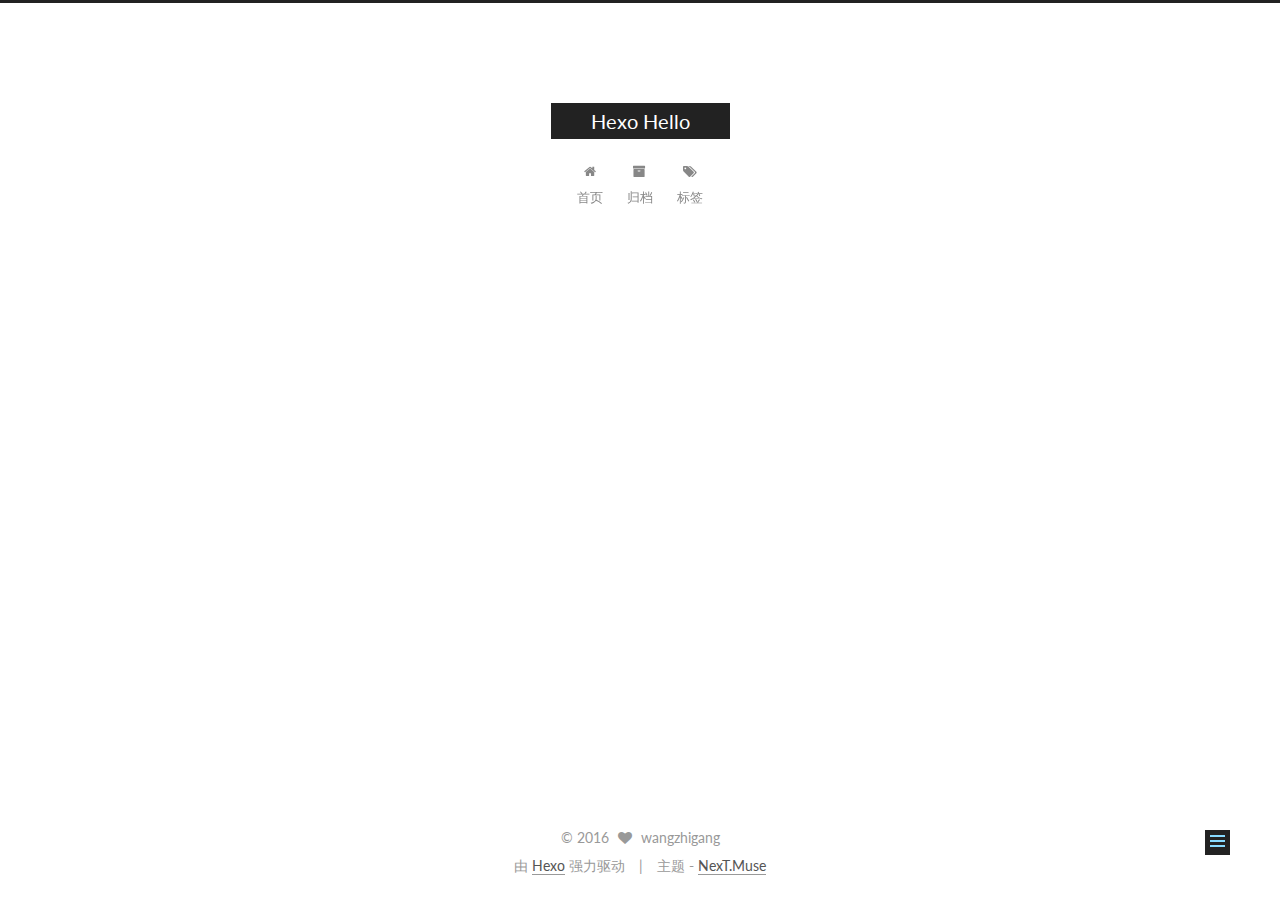
<file: 2016/07/01/My-new-Post/index.html>
<!doctype html>



  


<html class="theme-next muse use-motion">
<head>
  <meta charset="UTF-8"/>
<meta http-equiv="X-UA-Compatible" content="IE=edge,chrome=1" />
<meta name="viewport" content="width=device-width, initial-scale=1, maximum-scale=1"/>



<meta http-equiv="Cache-Control" content="no-transform" />
<meta http-equiv="Cache-Control" content="no-siteapp" />












  
  
  <link href="/vendors/fancybox/source/jquery.fancybox.css?v=2.1.5" rel="stylesheet" type="text/css" />




  
  
  
  

  
    
    
  

  

  

  

  

  
    
    
    <link href="//fonts.googleapis.com/css?family=Lato:300,300italic,400,400italic,700,700italic&subset=latin,latin-ext" rel="stylesheet" type="text/css">
  






<link href="/vendors/font-awesome/css/font-awesome.min.css?v=4.4.0" rel="stylesheet" type="text/css" />

<link href="/css/main.css?v=5.0.1" rel="stylesheet" type="text/css" />


  <meta name="keywords" content="Hexo, NexT" />








  <link rel="shortcut icon" type="image/x-icon" href="/favicon.ico?v=5.0.1" />






<meta property="og:type" content="article">
<meta property="og:title" content="My new Post">
<meta property="og:url" content="http://yoursite.com/2016/07/01/My-new-Post/index.html">
<meta property="og:site_name" content="Hexo Hello">
<meta property="og:updated_time" content="2016-07-01T09:10:19.577Z">
<meta name="twitter:card" content="summary">
<meta name="twitter:title" content="My new Post">



<script type="text/javascript" id="hexo.configuration">
  var NexT = window.NexT || {};
  var CONFIG = {
    scheme: 'Muse',
    sidebar: {"position":"left","display":"post"},
    fancybox: true,
    motion: true,
    duoshuo: {
      userId: 0,
      author: '博主'
    }
  };
</script>




  <link rel="canonical" href="http://yoursite.com/2016/07/01/My-new-Post/"/>

  <title> My new Post | Hexo Hello </title>
</head>

<body itemscope itemtype="http://schema.org/WebPage" lang="zh-Hans">

  










  
  
    
  

  <div class="container one-collumn sidebar-position-left page-post-detail ">
    <div class="headband"></div>

    <header id="header" class="header" itemscope itemtype="http://schema.org/WPHeader">
      <div class="header-inner"><div class="site-meta ">
  

  <div class="custom-logo-site-title">
    <a href="/"  class="brand" rel="start">
      <span class="logo-line-before"><i></i></span>
      <span class="site-title">Hexo Hello</span>
      <span class="logo-line-after"><i></i></span>
    </a>
  </div>
  <p class="site-subtitle"></p>
</div>

<div class="site-nav-toggle">
  <button>
    <span class="btn-bar"></span>
    <span class="btn-bar"></span>
    <span class="btn-bar"></span>
  </button>
</div>

<nav class="site-nav">
  

  
    <ul id="menu" class="menu">
      
        
        <li class="menu-item menu-item-home">
          <a href="/" rel="section">
            
              <i class="menu-item-icon fa fa-fw fa-home"></i> <br />
            
            首页
          </a>
        </li>
      
        
        <li class="menu-item menu-item-archives">
          <a href="/archives" rel="section">
            
              <i class="menu-item-icon fa fa-fw fa-archive"></i> <br />
            
            归档
          </a>
        </li>
      
        
        <li class="menu-item menu-item-tags">
          <a href="/tags" rel="section">
            
              <i class="menu-item-icon fa fa-fw fa-tags"></i> <br />
            
            标签
          </a>
        </li>
      

      
    </ul>
  

  
</nav>

 </div>
    </header>

    <main id="main" class="main">
      <div class="main-inner">
        <div class="content-wrap">
          <div id="content" class="content">
            

  <div id="posts" class="posts-expand">
    

  
  

  
  
  

  <article class="post post-type-normal " itemscope itemtype="http://schema.org/Article">

    
      <header class="post-header">

        
        
          <h1 class="post-title" itemprop="name headline">
            
            
              
                My new Post
              
            
          </h1>
        

        <div class="post-meta">
          <span class="post-time">
            <span class="post-meta-item-icon">
              <i class="fa fa-calendar-o"></i>
            </span>
            <span class="post-meta-item-text">发表于</span>
            <time itemprop="dateCreated" datetime="2016-07-01T17:10:19+08:00" content="2016-07-01">
              2016-07-01
            </time>
          </span>

          

          
            
          

          

          
          

          
        </div>
      </header>
    


    <div class="post-body" itemprop="articleBody">

      
      

      
        
      
    </div>

    <div>
      
        
      
    </div>

    <div>
      
        

      
    </div>

    <footer class="post-footer">
      

      
        <div class="post-nav">
          <div class="post-nav-next post-nav-item">
            
              <a href="/2016/07/01/hello-world/" rel="next" title="Hello World">
                <i class="fa fa-chevron-left"></i> Hello World
              </a>
            
          </div>

          <div class="post-nav-prev post-nav-item">
            
          </div>
        </div>
      

      
      
    </footer>
  </article>



    <div class="post-spread">
      
    </div>
  </div>


          </div>
          


          
  <div class="comments" id="comments">
    
  </div>


        </div>
        
          
  
  <div class="sidebar-toggle">
    <div class="sidebar-toggle-line-wrap">
      <span class="sidebar-toggle-line sidebar-toggle-line-first"></span>
      <span class="sidebar-toggle-line sidebar-toggle-line-middle"></span>
      <span class="sidebar-toggle-line sidebar-toggle-line-last"></span>
    </div>
  </div>

  <aside id="sidebar" class="sidebar">
    <div class="sidebar-inner">

      

      
        <ul class="sidebar-nav motion-element">
          <li class="sidebar-nav-toc sidebar-nav-active" data-target="post-toc-wrap" >
            文章目录
          </li>
          <li class="sidebar-nav-overview" data-target="site-overview">
            站点概览
          </li>
        </ul>
      

      <section class="site-overview sidebar-panel ">
        <div class="site-author motion-element" itemprop="author" itemscope itemtype="http://schema.org/Person">
          <img class="site-author-image" itemprop="image"
               src="/images/avatar.gif"
               alt="wangzhigang" />
          <p class="site-author-name" itemprop="name">wangzhigang</p>
          <p class="site-description motion-element" itemprop="description"></p>
        </div>
        <nav class="site-state motion-element">
          <div class="site-state-item site-state-posts">
            <a href="/archives">
              <span class="site-state-item-count">2</span>
              <span class="site-state-item-name">日志</span>
            </a>
          </div>

          

          

        </nav>

        

        <div class="links-of-author motion-element">
          
        </div>

        
        

        
        

      </section>

      
        <section class="post-toc-wrap motion-element sidebar-panel sidebar-panel-active">
          <div class="post-toc">
            
              
            
            
              <p class="post-toc-empty">此文章未包含目录</p>
            
          </div>
        </section>
      

    </div>
  </aside>


        
      </div>
    </main>

    <footer id="footer" class="footer">
      <div class="footer-inner">
        <div class="copyright" >
  
  &copy; 
  <span itemprop="copyrightYear">2016</span>
  <span class="with-love">
    <i class="fa fa-heart"></i>
  </span>
  <span class="author" itemprop="copyrightHolder">wangzhigang</span>
</div>

<div class="powered-by">
  由 <a class="theme-link" href="http://hexo.io">Hexo</a> 强力驱动
</div>

<div class="theme-info">
  主题 -
  <a class="theme-link" href="https://github.com/iissnan/hexo-theme-next">
    NexT.Muse
  </a>
</div>

        

        
      </div>
    </footer>

    <div class="back-to-top">
      <i class="fa fa-arrow-up"></i>
    </div>
  </div>

  

<script type="text/javascript">
  if (Object.prototype.toString.call(window.Promise) !== '[object Function]') {
    window.Promise = null;
  }
</script>









  



  
  <script type="text/javascript" src="/vendors/jquery/index.js?v=2.1.3"></script>

  
  <script type="text/javascript" src="/vendors/fastclick/lib/fastclick.min.js?v=1.0.6"></script>

  
  <script type="text/javascript" src="/vendors/jquery_lazyload/jquery.lazyload.js?v=1.9.7"></script>

  
  <script type="text/javascript" src="/vendors/velocity/velocity.min.js?v=1.2.1"></script>

  
  <script type="text/javascript" src="/vendors/velocity/velocity.ui.min.js?v=1.2.1"></script>

  
  <script type="text/javascript" src="/vendors/fancybox/source/jquery.fancybox.pack.js?v=2.1.5"></script>


  


  <script type="text/javascript" src="/js/src/utils.js?v=5.0.1"></script>

  <script type="text/javascript" src="/js/src/motion.js?v=5.0.1"></script>



  
  

  
  <script type="text/javascript" src="/js/src/scrollspy.js?v=5.0.1"></script>
<script type="text/javascript" src="/js/src/post-details.js?v=5.0.1"></script>



  


  <script type="text/javascript" src="/js/src/bootstrap.js?v=5.0.1"></script>



  



  




  
  
  

  

  

</body>
</html>
</file>
<file: stylesheets/stylesheet.css>
* {
  box-sizing: border-box; }

body {
  padding: 0;
  margin: 0;
  font-family: "Open Sans", "Helvetica Neue", Helvetica, Arial, sans-serif;
  font-size: 16px;
  line-height: 1.5;
  color: #606c71; }

a {
  color: #1e6bb8;
  text-decoration: none; }
  a:hover {
    text-decoration: underline; }

.btn {
  display: inline-block;
  margin-bottom: 1rem;
  color: rgba(255, 255, 255, 0.7);
  background-color: rgba(255, 255, 255, 0.08);
  border-color: rgba(255, 255, 255, 0.2);
  border-style: solid;
  border-width: 1px;
  border-radius: 0.3rem;
  transition: color 0.2s, background-color 0.2s, border-color 0.2s; }
  .btn + .btn {
    margin-left: 1rem; }

.btn:hover {
  color: rgba(255, 255, 255, 0.8);
  text-decoration: none;
  background-color: rgba(255, 255, 255, 0.2);
  border-color: rgba(255, 255, 255, 0.3); }

@media screen and (min-width: 64em) {
  .btn {
    padding: 0.75rem 1rem; } }

@media screen and (min-width: 42em) and (max-width: 64em) {
  .btn {
    padding: 0.6rem 0.9rem;
    font-size: 0.9rem; } }

@media screen and (max-width: 42em) {
  .btn {
    display: block;
    width: 100%;
    padding: 0.75rem;
    font-size: 0.9rem; }
    .btn + .btn {
      margin-top: 1rem;
      margin-left: 0; } }

.page-header {
  color: #fff;
  text-align: center;
  background-color: #159957;
  background-image: linear-gradient(120deg, #155799, #159957); }

@media screen and (min-width: 64em) {
  .page-header {
    padding: 5rem 6rem; } }

@media screen and (min-width: 42em) and (max-width: 64em) {
  .page-header {
    padding: 3rem 4rem; } }

@media screen and (max-width: 42em) {
  .page-header {
    padding: 2rem 1rem; } }

.project-name {
  margin-top: 0;
  margin-bottom: 0.1rem; }

@media screen and (min-width: 64em) {
  .project-name {
    font-size: 3.25rem; } }

@media screen and (min-width: 42em) and (max-width: 64em) {
  .project-name {
    font-size: 2.25rem; } }

@media screen and (max-width: 42em) {
  .project-name {
    font-size: 1.75rem; } }

.project-tagline {
  margin-bottom: 2rem;
  font-weight: normal;
  opacity: 0.7; }

@media screen and (min-width: 64em) {
  .project-tagline {
    font-size: 1.25rem; } }

@media screen and (min-width: 42em) and (max-width: 64em) {
  .project-tagline {
    font-size: 1.15rem; } }

@media screen and (max-width: 42em) {
  .project-tagline {
    font-size: 1rem; } }

.main-content :first-child {
  margin-top: 0; }
.main-content img {
  max-width: 100%; }
.main-content h1, .main-content h2, .main-content h3, .main-content h4, .main-content h5, .main-content h6 {
  margin-top: 2rem;
  margin-bottom: 1rem;
  font-weight: normal;
  color: #159957; }
.main-content p {
  margin-bottom: 1em; }
.main-content code {
  padding: 2px 4px;
  font-family: Consolas, "Liberation Mono", Menlo, Courier, monospace;
  font-size: 0.9rem;
  color: #383e41;
  background-color: #f3f6fa;
  border-radius: 0.3rem; }
.main-content pre {
  padding: 0.8rem;
  margin-top: 0;
  margin-bottom: 1rem;
  font: 1rem Consolas, "Liberation Mono", Menlo, Courier, monospace;
  color: #567482;
  word-wrap: normal;
  background-color: #f3f6fa;
  border: solid 1px #dce6f0;
  border-radius: 0.3rem; }
  .main-content pre > code {
    padding: 0;
    margin: 0;
    font-size: 0.9rem;
    color: #567482;
    word-break: normal;
    white-space: pre;
    background: transparent;
    border: 0; }
.main-content .highlight {
  margin-bottom: 1rem; }
  .main-content .highlight pre {
    margin-bottom: 0;
    word-break: normal; }
.main-content .highlight pre, .main-content pre {
  padding: 0.8rem;
  overflow: auto;
  font-size: 0.9rem;
  line-height: 1.45;
  border-radius: 0.3rem; }
.main-content pre code, .main-content pre tt {
  display: inline;
  max-width: initial;
  padding: 0;
  margin: 0;
  overflow: initial;
  line-height: inherit;
  word-wrap: normal;
  background-color: transparent;
  border: 0; }
  .main-content pre code:before, .main-content pre code:after, .main-content pre tt:before, .main-content pre tt:after {
    content: normal; }
.main-content ul, .main-content ol {
  margin-top: 0; }
.main-content blockquote {
  padding: 0 1rem;
  margin-left: 0;
  color: #819198;
  border-left: 0.3rem solid #dce6f0; }
  .main-content blockquote > :first-child {
    margin-top: 0; }
  .main-content blockquote > :last-child {
    margin-bottom: 0; }
.main-content table {
  display: block;
  width: 100%;
  overflow: auto;
  word-break: normal;
  word-break: keep-all; }
  .main-content table th {
    font-weight: bold; }
  .main-content table th, .main-content table td {
    padding: 0.5rem 1rem;
    border: 1px solid #e9ebec; }
.main-content dl {
  padding: 0; }
  .main-content dl dt {
    padding: 0;
    margin-top: 1rem;
    font-size: 1rem;
    font-weight: bold; }
  .main-content dl dd {
    padding: 0;
    margin-bottom: 1rem; }
.main-content hr {
  height: 2px;
  padding: 0;
  margin: 1rem 0;
  background-color: #eff0f1;
  border: 0; }

@media screen and (min-width: 64em) {
  .main-content {
    max-width: 64rem;
    padding: 2rem 6rem;
    margin: 0 auto;
    font-size: 1.1rem; } }

@media screen and (min-width: 42em) and (max-width: 64em) {
  .main-content {
    padding: 2rem 4rem;
    font-size: 1.1rem; } }

@media screen and (max-width: 42em) {
  .main-content {
    padding: 2rem 1rem;
    font-size: 1rem; } }

.site-footer {
  padding-top: 2rem;
  margin-top: 2rem;
  border-top: solid 1px #eff0f1; }

.site-footer-owner {
  display: block;
  font-weight: bold; }

.site-footer-credits {
  color: #819198; }

@media screen and (min-width: 64em) {
  .site-footer {
    font-size: 1rem; } }

@media screen and (min-width: 42em) and (max-width: 64em) {
  .site-footer {
    font-size: 1rem; } }

@media screen and (max-width: 42em) {
  .site-footer {
    font-size: 0.9rem; } }
</file>
<file: stylesheets/github-light.css>
/*
The MIT License (MIT)

Copyright (c) 2016 GitHub, Inc.

Permission is hereby granted, free of charge, to any person obtaining a copy
of this software and associated documentation files (the "Software"), to deal
in the Software without restriction, including without limitation the rights
to use, copy, modify, merge, publish, distribute, sublicense, and/or sell
copies of the Software, and to permit persons to whom the Software is
furnished to do so, subject to the following conditions:

The above copyright notice and this permission notice shall be included in all
copies or substantial portions of the Software.

THE SOFTWARE IS PROVIDED "AS IS", WITHOUT WARRANTY OF ANY KIND, EXPRESS OR
IMPLIED, INCLUDING BUT NOT LIMITED TO THE WARRANTIES OF MERCHANTABILITY,
FITNESS FOR A PARTICULAR PURPOSE AND NONINFRINGEMENT. IN NO EVENT SHALL THE
AUTHORS OR COPYRIGHT HOLDERS BE LIABLE FOR ANY CLAIM, DAMAGES OR OTHER
LIABILITY, WHETHER IN AN ACTION OF CONTRACT, TORT OR OTHERWISE, ARISING FROM,
OUT OF OR IN CONNECTION WITH THE SOFTWARE OR THE USE OR OTHER DEALINGS IN THE
SOFTWARE.

*/

.pl-c /* comment */ {
  color: #969896;
}

.pl-c1 /* constant, variable.other.constant, support, meta.property-name, support.constant, support.variable, meta.module-reference, markup.raw, meta.diff.header */,
.pl-s .pl-v /* string variable */ {
  color: #0086b3;
}

.pl-e /* entity */,
.pl-en /* entity.name */ {
  color: #795da3;
}

.pl-smi /* variable.parameter.function, storage.modifier.package, storage.modifier.import, storage.type.java, variable.other */,
.pl-s .pl-s1 /* string source */ {
  color: #333;
}

.pl-ent /* entity.name.tag */ {
  color: #63a35c;
}

.pl-k /* keyword, storage, storage.type */ {
  color: #a71d5d;
}

.pl-s /* string */,
.pl-pds /* punctuation.definition.string, string.regexp.character-class */,
.pl-s .pl-pse .pl-s1 /* string punctuation.section.embedded source */,
.pl-sr /* string.regexp */,
.pl-sr .pl-cce /* string.regexp constant.character.escape */,
.pl-sr .pl-sre /* string.regexp source.ruby.embedded */,
.pl-sr .pl-sra /* string.regexp string.regexp.arbitrary-repitition */ {
  color: #183691;
}

.pl-v /* variable */ {
  color: #ed6a43;
}

.pl-id /* invalid.deprecated */ {
  color: #b52a1d;
}

.pl-ii /* invalid.illegal */ {
  color: #f8f8f8;
  background-color: #b52a1d;
}

.pl-sr .pl-cce /* string.regexp constant.character.escape */ {
  font-weight: bold;
  color: #63a35c;
}

.pl-ml /* markup.list */ {
  color: #693a17;
}

.pl-mh /* markup.heading */,
.pl-mh .pl-en /* markup.heading entity.name */,
.pl-ms /* meta.separator */ {
  font-weight: bold;
  color: #1d3e81;
}

.pl-mq /* markup.quote */ {
  color: #008080;
}

.pl-mi /* markup.italic */ {
  font-style: italic;
  color: #333;
}

.pl-mb /* markup.bold */ {
  font-weight: bold;
  color: #333;
}

.pl-md /* markup.deleted, meta.diff.header.from-file */ {
  color: #bd2c00;
  background-color: #ffecec;
}

.pl-mi1 /* markup.inserted, meta.diff.header.to-file */ {
  color: #55a532;
  background-color: #eaffea;
}

.pl-mdr /* meta.diff.range */ {
  font-weight: bold;
  color: #795da3;
}

.pl-mo /* meta.output */ {
  color: #1d3e81;
}
</file>
<file: css/main.css>
/* normalize.css v3.0.2 | MIT License | git.io/normalize */
html {
  font-family: sans-serif; /* 1 */
  -ms-text-size-adjust: 100%; /* 2 */
  -webkit-text-size-adjust: 100%; /* 2 */
}
body {
  margin: 0;
}
article,
aside,
details,
figcaption,
figure,
footer,
header,
hgroup,
main,
menu,
nav,
section,
summary {
  display: block;
}
audio,
canvas,
progress,
video {
  display: inline-block; /* 1 */
  vertical-align: baseline; /* 2 */
}
audio:not([controls]) {
  display: none;
  height: 0;
}
[hidden],
template {
  display: none;
}
a {
  background-color: transparent;
}
a:active,
a:hover {
  outline: 0;
}
abbr[title] {
  border-bottom: 1px dotted;
}
b,
strong {
  font-weight: bold;
}
dfn {
  font-style: italic;
}
h1 {
  font-size: 2em;
  margin: 0.67em 0;
}
mark {
  background: #ff0;
  color: #000;
}
small {
  font-size: 80%;
}
sub,
sup {
  font-size: 75%;
  line-height: 0;
  position: relative;
  vertical-align: baseline;
}
sup {
  top: -0.5em;
}
sub {
  bottom: -0.25em;
}
img {
  border: 0;
}
svg:not(:root) {
  overflow: hidden;
}
figure {
  margin: 1em 40px;
}
hr {
  -moz-box-sizing: content-box;
  box-sizing: content-box;
  height: 0;
}
pre {
  overflow: auto;
}
code,
kbd,
pre,
samp {
  font-family: monospace, monospace;
  font-size: 1em;
}
button,
input,
optgroup,
select,
textarea {
  color: inherit; /* 1 */
  font: inherit; /* 2 */
  margin: 0; /* 3 */
}
button {
  overflow: visible;
}
button,
select {
  text-transform: none;
}
button,
html input[type="button"],
input[type="reset"],
input[type="submit"] {
  -webkit-appearance: button; /* 2 */
  cursor: pointer; /* 3 */
}
button[disabled],
html input[disabled] {
  cursor: default;
}
button::-moz-focus-inner,
input::-moz-focus-inner {
  border: 0;
  padding: 0;
}
input {
  line-height: normal;
}
input[type="checkbox"],
input[type="radio"] {
  box-sizing: border-box; /* 1 */
  padding: 0; /* 2 */
}
input[type="number"]::-webkit-inner-spin-button,
input[type="number"]::-webkit-outer-spin-button {
  height: auto;
}
input[type="search"] {
  -webkit-appearance: textfield; /* 1 */
  -moz-box-sizing: content-box;
  -webkit-box-sizing: content-box; /* 2 */
  box-sizing: content-box;
}
input[type="search"]::-webkit-search-cancel-button,
input[type="search"]::-webkit-search-decoration {
  -webkit-appearance: none;
}
fieldset {
  border: 1px solid #c0c0c0;
  margin: 0 2px;
  padding: 0.35em 0.625em 0.75em;
}
legend {
  border: 0; /* 1 */
  padding: 0; /* 2 */
}
textarea {
  overflow: auto;
}
optgroup {
  font-weight: bold;
}
table {
  border-collapse: collapse;
  border-spacing: 0;
}
td,
th {
  padding: 0;
}
::selection {
  background: #262a30;
  color: #fff;
}
body {
  position: relative;
  font-family: 'Lato', "PingFang SC", "Microsoft YaHei", sans-serif;
  font-size: 14px;
  line-height: 2;
  color: #555;
  background: #fff;
}
@media (max-width: 767px) {
  body {
    padding-right: 0 !important;
  }
}
@media (min-width: 768px) and (max-width: 991px) {
  body {
    padding-right: 0 !important;
  }
}
@media (min-width: 1600px) {
  body {
    font-size: 16px;
  }
}
h1,
h2,
h3,
h4,
h5,
h6 {
  margin: 0;
  padding: 0;
  font-weight: bold;
  line-height: 1.5;
  font-family: 'Lato', "PingFang SC", "Microsoft YaHei", sans-serif;
}
h2,
h3,
h4,
h5,
h6 {
  margin: 20px 0 15px;
}
h1 {
  font-size: 22px;
}
@media (max-width: 767px) {
  h1 {
    font-size: 18px;
  }
}
h2 {
  font-size: 20px;
}
@media (max-width: 767px) {
  h2 {
    font-size: 16px;
  }
}
h3 {
  font-size: 18px;
}
@media (max-width: 767px) {
  h3 {
    font-size: 14px;
  }
}
h4 {
  font-size: 16px;
}
@media (max-width: 767px) {
  h4 {
    font-size: 12px;
  }
}
h5 {
  font-size: 14px;
}
@media (max-width: 767px) {
  h5 {
    font-size: 10px;
  }
}
h6 {
  font-size: 12px;
}
@media (max-width: 767px) {
  h6 {
    font-size: 8px;
  }
}
p {
  margin: 0 0 25px 0;
}
a {
  color: #555;
  text-decoration: none;
  border-bottom: 1px solid #999;
  word-wrap: break-word;
}
a:hover {
  color: #222;
  border-bottom-color: #222;
}
ul {
  list-style: none;
}
blockquote {
  margin: 0;
  padding: 0;
}
img {
  display: block;
  margin: auto;
  max-width: 100%;
  height: auto;
}
hr {
  margin: 40px 0;
  height: 3px;
  border: none;
  background-color: #ddd;
  background-image: repeating-linear-gradient(-45deg, #fff, #fff 4px, transparent 4px, transparent 8px);
}
blockquote {
  padding: 0 15px;
  color: #666;
  border-left: 4px solid #ddd;
}
blockquote cite::before {
  content: "-";
  padding: 0 5px;
}
dt {
  font-weight: 700;
}
dd {
  margin: 0;
  padding: 0;
}
.text-left {
  text-align: left;
}
.text-center {
  text-align: center;
}
.text-right {
  text-align: right;
}
.text-justify {
  text-align: justify;
}
.text-nowrap {
  white-space: nowrap;
}
.text-lowercase {
  text-transform: lowercase;
}
.text-uppercase {
  text-transform: uppercase;
}
.text-capitalize {
  text-transform: capitalize;
}
.center-block {
  display: block;
  margin-left: auto;
  margin-right: auto;
}
.clearfix:before,
.clearfix:after {
  content: " ";
  display: table;
}
.clearfix:after {
  clear: both;
}
.pullquote {
  width: 45%;
}
.pullquote.left {
  float: left;
  margin-left: 5px;
  margin-right: 10px;
}
.pullquote.right {
  float: right;
  margin-left: 10px;
  margin-right: 5px;
}
.affix.affix.affix {
  position: fixed;
}
.translation {
  margin-top: -20px;
  font-size: 14px;
  color: #999;
}
.scrollbar-measure {
  width: 100px;
  height: 100px;
  overflow: scroll;
  position: absolute;
  top: -9999px;
}
.use-motion .motion-element {
  opacity: 0;
}
#local-search-input {
  padding: 3px;
  border: none;
  text-indent: 14px;
  border-radius: 0;
  width: 140px;
  outline: none;
  border-bottom: 1px solid #999;
  background: inherit;
  opacity: 0.5;
}
#local-search-input:focus {
  opacity: 1;
}
.search-icon {
  position: absolute;
  top: 9px;
}
table {
  margin: 20px 0;
  width: 100%;
  border-collapse: collapse;
  border-spacing: 0;
  border: 1px solid #ddd;
  font-size: 14px;
  table-layout: fixed;
  word-wrap: break-all;
}
table>tbody>tr:nth-of-type(odd) {
  background-color: #f9f9f9;
}
table>tbody>tr:hover {
  background-color: #f5f5f5;
}
caption,
th,
td {
  padding: 8px;
  text-align: left;
  vertical-align: middle;
  font-weight: normal;
}
th,
td {
  border-bottom: 3px solid #ddd;
  border-right: 1px solid #eee;
}
th {
  padding-bottom: 10px;
  font-weight: 700;
}
td {
  border-bottom-width: 1px;
}
html,
body {
  height: 100%;
}
.container {
  position: relative;
  min-height: 100%;
}
.header-inner {
  margin: 0 auto;
  padding: 100px 0 70px;
  width: 700px;
}
@media (min-width: 1600px) {
  .container .header-inner {
    width: 900px;
  }
}
.main {
  padding-bottom: 150px;
}
.main-inner {
  margin: 0 auto;
  width: 700px;
}
@media (min-width: 1600px) {
  .container .main-inner {
    width: 900px;
  }
}
.footer {
  position: absolute;
  left: 0;
  bottom: 0;
  width: 100%;
  min-height: 50px;
}
.footer-inner {
  box-sizing: border-box;
  margin: 20px auto;
  width: 700px;
}
@media (min-width: 1600px) {
  .container .footer-inner {
    width: 900px;
  }
}
pre,
.highlight {
  overflow: auto;
  margin: 20px 0;
  padding: 15px;
  font-size: 13px;
  color: #4d4d4c;
  background: #f7f7f7;
  line-height: 1.6;
}
pre,
code {
  font-family: consolas, Menlo, "PingFang SC", "Microsoft YaHei", monospace;
}
code {
  padding: 2px 4px;
  word-break: break-all;
  color: #555;
  background: #eee;
  border-radius: 4px;
  font-size: 13px;
}
pre code {
  padding: 0;
  color: #4d4d4c;
  background: none;
  text-shadow: none;
}
.highlight pre {
  border: none;
  margin: 0;
  padding: 1px;
}
.highlight table {
  margin: 0;
  width: auto;
  border: none;
}
.highlight td {
  border: none;
  padding: 0;
}
.highlight figcaption {
  font-size: 1em;
  color: #4d4d4c;
  line-height: 1em;
  margin-bottom: 1em;
}
.highlight figcaption:before,
.highlight figcaption:after {
  content: " ";
  display: table;
}
.highlight figcaption:after {
  clear: both;
}
.highlight figcaption a {
  float: right;
  color: #4d4d4c;
}
.highlight figcaption a:hover {
  border-bottom-color: #4d4d4c;
}
.highlight .gutter pre {
  color: #666;
  text-align: right;
  padding-right: 20px;
}
.highlight .line {
  height: 20px;
}
.gist table {
  width: auto;
}
.gist table td {
  border: none;
}
pre .comment {
  color: #8e908c;
}
pre .variable,
pre .attribute,
pre .tag,
pre .regexp,
pre .ruby .constant,
pre .xml .tag .title,
pre .xml .pi,
pre .xml .doctype,
pre .html .doctype,
pre .css .id,
pre .css .class,
pre .css .pseudo {
  color: #c82829;
}
pre .number,
pre .preprocessor,
pre .built_in,
pre .literal,
pre .params,
pre .constant,
pre .command {
  color: #f5871f;
}
pre .ruby .class .title,
pre .css .rules .attribute,
pre .string,
pre .value,
pre .inheritance,
pre .header,
pre .ruby .symbol,
pre .xml .cdata,
pre .special,
pre .number,
pre .formula {
  color: #718c00;
}
pre .title,
pre .css .hexcolor {
  color: #3e999f;
}
pre .function,
pre .python .decorator,
pre .python .title,
pre .ruby .function .title,
pre .ruby .title .keyword,
pre .perl .sub,
pre .javascript .title,
pre .coffeescript .title {
  color: #4271ae;
}
pre .keyword,
pre .javascript .function {
  color: #8959a8;
}
.full-image.full-image.full-image {
  border: none;
  max-width: 100%;
  width: auto;
  margin: 20px auto;
}
@media (min-width: 992px) {
  .full-image.full-image.full-image {
    max-width: none;
    width: 126%;
    margin: 0 -13%;
  }
}
.blockquote-center,
.page-home .post-type-quote blockquote,
.page-post-detail .post-type-quote blockquote {
  position: relative;
  margin: 40px 0;
  padding: 0;
  border-left: none;
  text-align: center;
}
.blockquote-center::before,
.page-home .post-type-quote blockquote::before,
.page-post-detail .post-type-quote blockquote::before,
.blockquote-center::after,
.page-home .post-type-quote blockquote::after,
.page-post-detail .post-type-quote blockquote::after {
  position: absolute;
  content: ' ';
  display: block;
  width: 100%;
  height: 24px;
  opacity: 0.2;
  background-repeat: no-repeat;
  background-position: 0 -6px;
  background-size: 22px 22px;
}
.blockquote-center::before,
.page-home .post-type-quote blockquote::before,
.page-post-detail .post-type-quote blockquote::before {
  top: -20px;
  background-image: url("../images/quote-l.svg");
  border-top: 1px solid #ccc;
}
.blockquote-center::after,
.page-home .post-type-quote blockquote::after,
.page-post-detail .post-type-quote blockquote::after {
  bottom: -20px;
  background-image: url("../images/quote-r.svg");
  border-bottom: 1px solid #ccc;
  background-position: 100% 8px;
}
.blockquote-center p,
.page-home .post-type-quote blockquote p,
.page-post-detail .post-type-quote blockquote p,
.blockquote-center div,
.page-home .post-type-quote blockquote div,
.page-post-detail .post-type-quote blockquote div {
  text-align: center;
}
.post .post-body .group-picture img {
  box-sizing: border-box;
  padding: 0 3px;
  border: none;
}
.post .group-picture-row {
  overflow: hidden;
  margin-top: 6px;
}
.post .group-picture-row:first-child {
  margin-top: 0;
}
.post .group-picture-column {
  float: left;
}
.page-post-detail .post-body .group-picture-column {
  float: none;
  margin-top: 10px;
  width: auto !important;
}
.page-post-detail .post-body .group-picture-column img {
  margin: 0 auto;
}
.page-archive .group-picture-container {
  overflow: hidden;
}
.page-archive .group-picture-row {
  float: left;
}
.page-archive .group-picture-row:first-child {
  margin-top: 6px;
}
.page-archive .group-picture-column {
  max-width: 150px;
  max-height: 150px;
}
.btn {
  display: inline-block;
  padding: 0 20px;
  font-size: 14px;
  color: #fff;
  background: #222;
  border: 2px solid #222;
  text-decoration: none;
  border-radius: 0;
  transition-property: background-color;
  transition-duration: 0.2s;
  transition-timing-function: ease-in-out;
  transition-delay: 0s;
}
.btn:hover,
.post-more-link .btn:hover {
  border-color: #222;
  color: #222;
  background: #fff;
}
.btn-bar {
  display: block;
  width: 22px;
  height: 2px;
  background: #555;
  border-radius: 1px;
}
.btn-bar+.btn-bar {
  margin-top: 4px;
}
.pagination {
  margin: 120px 0 40px;
  text-align: center;
  border-top: 1px solid #eee;
}
.page-number-basic,
.pagination .prev,
.pagination .next,
.pagination .page-number,
.pagination .space {
  display: inline-block;
  position: relative;
  top: -1px;
  margin: 0 10px;
  padding: 0 10px;
  line-height: 30px;
}
@media (max-width: 767px) {
  .page-number-basic,
  .pagination .prev,
  .pagination .next,
  .pagination .page-number,
  .pagination .space {
    margin: 0 5px;
  }
}
.pagination .prev,
.pagination .next,
.pagination .page-number {
  border-bottom: 0;
  border-top: 1px solid #eee;
  transition-property: border-color;
  transition-duration: 0.2s;
  transition-timing-function: ease-in-out;
  transition-delay: 0s;
}
.pagination .prev:hover,
.pagination .next:hover,
.pagination .page-number:hover {
  border-top-color: #222;
}
.pagination .space {
  padding: 0;
  margin: 0;
}
.pagination .prev {
  margin-left: 0;
}
.pagination .next {
  margin-right: 0;
}
.pagination .page-number.current {
  color: #fff;
  background: #ccc;
  border-top-color: #ccc;
}
@media (max-width: 767px) {
  .pagination {
    border-top: none;
  }
  .pagination .prev,
  .pagination .next,
  .pagination .page-number {
    margin-bottom: 10px;
    border-top: 0;
    border-bottom: 1px solid #eee;
  }
  .pagination .prev:hover,
  .pagination .next:hover,
  .pagination .page-number:hover {
    border-bottom-color: #222;
  }
}
.comments {
  margin: 60px 20px 0;
}
.tag-cloud {
  text-align: center;
}
.tag-cloud a {
  display: inline-block;
  margin: 10px;
}
.back-to-top {
  box-sizing: border-box;
  position: fixed;
  bottom: -100px;
  right: 50px;
  z-index: 1050;
  padding: 0 6px;
  width: 25px;
  background: #222;
  font-size: 12px;
  opacity: 1;
  color: #fff;
  cursor: pointer;
  text-align: center;
  -webkit-transform: translateZ(0);
  transition-property: bottom;
  transition-duration: 0.2s;
  transition-timing-function: ease-in-out;
  transition-delay: 0s;
}
@media (max-width: 767px) {
  .back-to-top {
    display: none;
  }
}
@media (min-width: 768px) and (max-width: 991px) {
  .back-to-top {
    display: none;
  }
}
.back-to-top.back-to-top-on {
  bottom: 19px;
}
.header {
  background: #fff;
}
.header-inner {
  position: relative;
}
.headband {
  height: 3px;
  background: #222;
}
.site-meta {
  margin: 0;
  text-align: center;
}
@media (max-width: 767px) {
  .site-meta {
    text-align: center;
  }
}
.brand {
  position: relative;
  display: inline-block;
  padding: 0 40px;
  color: #fff;
  background: #222;
  border-bottom: none;
}
.brand:hover {
  color: #fff;
}
.logo {
  display: inline-block;
  margin-right: 5px;
  line-height: 36px;
  vertical-align: top;
}
.site-title {
  display: inline-block;
  vertical-align: top;
  line-height: 36px;
  font-size: 20px;
  font-weight: normal;
  font-family: 'Lato', "PingFang SC", "Microsoft YaHei", sans-serif;
}
.site-subtitle {
  margin-top: 10px;
  font-size: 13px;
  color: #999;
}
.use-motion .brand {
  opacity: 0;
}
.use-motion .logo,
.use-motion .site-title,
.use-motion .site-subtitle {
  opacity: 0;
  position: relative;
  top: -10px;
}
.site-nav-toggle {
  display: none;
  position: absolute;
  top: 10px;
  left: 10px;
}
@media (max-width: 767px) {
  .site-nav-toggle {
    display: block;
  }
}
.site-nav-toggle button {
  margin-top: 2px;
  padding: 9px 10px;
  background: transparent;
  border: none;
}
@media (max-width: 767px) {
  .site-nav {
    display: none;
    margin: 0 -10px;
    padding: 0 10px;
    clear: both;
    border-top: 1px solid #ddd;
  }
}
@media (min-width: 768px) and (max-width: 991px) {
  .site-nav {
    display: block !important;
  }
}
@media (min-width: 992px) {
  .site-nav {
    display: block !important;
  }
}
.menu {
  margin-top: 20px;
  padding-left: 0;
  text-align: center;
}
.menu .menu-item {
  display: inline-block;
  margin: 0 10px;
}
@media screen and (max-width: 767px) {
  .menu .menu-item {
    margin-top: 10px;
  }
}
.menu .menu-item a {
  display: block;
  font-size: 13px;
  text-transform: capitalize;
  line-height: inherit;
  border-bottom: 1px solid transparent;
  transition-property: border-color;
  transition-duration: 0.2s;
  transition-timing-function: ease-in-out;
  transition-delay: 0s;
}
.menu .menu-item a:hover {
  border-bottom-color: #222;
}
.menu .menu-item .fa {
  margin-right: 5px;
}
.use-motion .menu-item {
  opacity: 0;
}
.post-body {
  font-family: 'Lato', "PingFang SC", "Microsoft YaHei", sans-serif;
}
@media (max-width: 767px) {
  .post-body {
    word-break: break-word;
  }
}
.post-body .fancybox img {
  display: block !important;
  margin: 0 auto;
  cursor: pointer;
  cursor: zoom-in;
  cursor: -webkit-zoom-in;
}
.post-body .image-caption,
.post-body .figure .caption {
  margin: 10px auto 15px;
  text-align: center;
  font-size: 14px;
  color: #999;
  font-weight: bold;
  line-height: 1;
}
.post-sticky-flag {
  display: inline-block;
  font-size: 16px;
  -ms-transform: rotate(30deg);
  -webkit-transform: rotate(30deg);
  -moz-transform: rotate(30deg);
  -ms-transform: rotate(30deg);
  -o-transform: rotate(30deg);
  transform: rotate(30deg);
}
.posts-expand {
  padding-top: 40px;
}
@media (max-width: 767px) {
  .posts-expand {
    margin: 0 20px;
  }
  .post-body pre,
  .post-body .highlight {
    padding: 10px;
  }
  .post-body pre .gutter pre,
  .post-body .highlight .gutter pre {
    padding-right: 10px;
  }
}
@media (min-width: 992px) {
  .posts-expand .post-body {
    text-align: justify;
  }
}
.posts-expand .post-body h2,
.posts-expand .post-body h3,
.posts-expand .post-body h4,
.posts-expand .post-body h5,
.posts-expand .post-body h6 {
  padding-top: 10px;
}
.posts-expand .post-body h2 .header-anchor,
.posts-expand .post-body h3 .header-anchor,
.posts-expand .post-body h4 .header-anchor,
.posts-expand .post-body h5 .header-anchor,
.posts-expand .post-body h6 .header-anchor {
  float: right;
  margin-left: 10px;
  color: #ccc;
  border-bottom-style: none;
  visibility: hidden;
}
.posts-expand .post-body h2 .header-anchor:hover,
.posts-expand .post-body h3 .header-anchor:hover,
.posts-expand .post-body h4 .header-anchor:hover,
.posts-expand .post-body h5 .header-anchor:hover,
.posts-expand .post-body h6 .header-anchor:hover {
  color: inherit;
}
.posts-expand .post-body h2:hover .header-anchor,
.posts-expand .post-body h3:hover .header-anchor,
.posts-expand .post-body h4:hover .header-anchor,
.posts-expand .post-body h5:hover .header-anchor,
.posts-expand .post-body h6:hover .header-anchor {
  visibility: visible;
}
.posts-expand .post-body ul li {
  list-style: circle;
}
.posts-expand .post-body img {
  box-sizing: border-box;
  margin: auto;
  padding: 3px;
  border: 1px solid #ddd;
}
.posts-expand .fancybox img {
  margin: 0 auto;
}
@media (max-width: 767px) {
  .posts-collapse {
    margin: 0 20px;
  }
  .posts-collapse .post-title,
  .posts-collapse .post-meta {
    display: block;
    width: auto;
    text-align: left;
  }
}
.posts-collapse {
  position: relative;
  z-index: 1010;
  margin-left: 55px;
}
.posts-collapse::after {
  content: " ";
  position: absolute;
  top: 20px;
  left: 0;
  margin-left: -2px;
  width: 4px;
  height: 100%;
  background: #f5f5f5;
  z-index: -1;
}
@media (max-width: 767px) {
  .posts-collapse {
    margin: 0 20px;
  }
}
.posts-collapse .collection-title {
  position: relative;
  margin: 60px 0;
}
.posts-collapse .collection-title h2 {
  margin-left: 20px;
}
.posts-collapse .collection-title small {
  color: #bbb;
}
.posts-collapse .collection-title::before {
  content: " ";
  position: absolute;
  left: 0;
  top: 50%;
  margin-left: -4px;
  margin-top: -4px;
  width: 8px;
  height: 8px;
  background: #bbb;
  border-radius: 50%;
}
.posts-collapse .post {
  margin: 30px 0;
}
.posts-collapse .post-header {
  position: relative;
  transition-duration: 0.2s;
  transition-timing-function: ease-in-out;
  transition-delay: 0s;
  transition-property: border;
  border-bottom: 1px dashed #ccc;
}
.posts-collapse .post-header::before {
  content: " ";
  position: absolute;
  left: 0;
  top: 12px;
  width: 6px;
  height: 6px;
  margin-left: -4px;
  background: #bbb;
  border-radius: 50%;
  border: 1px solid #fff;
  transition-duration: 0.2s;
  transition-timing-function: ease-in-out;
  transition-delay: 0s;
  transition-property: background;
}
.posts-collapse .post-header:hover {
  border-bottom-color: #666;
}
.posts-collapse .post-header:hover::before {
  background: #222;
}
.posts-collapse .post-meta {
  position: absolute;
  font-size: 12px;
  left: 20px;
  top: 5px;
}
.posts-collapse .post-comments-count {
  display: none;
}
.posts-collapse .post-title {
  margin-left: 60px;
  font-size: 16px;
  font-weight: normal;
  line-height: inherit;
}
.posts-collapse .post-title::after {
  margin-left: 3px;
  opacity: 0.6;
}
.posts-collapse .post-title a {
  color: #666;
  border-bottom: none;
}
.page-home .post-type-quote .post-header,
.page-post-detail .post-type-quote .post-header,
.page-home .post-type-quote .post-tags,
.page-post-detail .post-type-quote .post-tags {
  display: none;
}
.posts-expand .post-title {
  font-size: 26px;
  text-align: center;
  word-break: break-word;
  font-weight: 400;
}
@media (max-width: 767px) {
  .posts-expand .post-title {
    font-size: 22px;
  }
}
.posts-expand .post-title-link {
  display: inline-block;
  position: relative;
  color: #555;
  border-bottom: none;
  line-height: 1.2;
  vertical-align: top;
}
.posts-expand .post-title-link::before {
  content: "";
  position: absolute;
  width: 100%;
  height: 2px;
  bottom: 0;
  left: 0;
  background-color: #000;
  visibility: hidden;
  -webkit-transform: scaleX(0);
  -moz-transform: scaleX(0);
  -ms-transform: scaleX(0);
  -o-transform: scaleX(0);
  transform: scaleX(0);
  transition-duration: 0.2s;
  transition-timing-function: ease-in-out;
  transition-delay: 0s;
}
.posts-expand .post-title-link:hover::before {
  visibility: visible;
  -webkit-transform: scaleX(1);
  -moz-transform: scaleX(1);
  -ms-transform: scaleX(1);
  -o-transform: scaleX(1);
  transform: scaleX(1);
}
.posts-expand .post-title-link .fa {
  font-size: 16px;
}
.posts-expand .post-meta {
  margin: 3px 0 60px 0;
  color: #999;
  font-family: 'Lato', "PingFang SC", "Microsoft YaHei", sans-serif;
  font-size: 12px;
  text-align: center;
}
.posts-expand .post-meta .post-category-list {
  display: inline-block;
  margin: 0;
  padding: 3px;
}
.posts-expand .post-meta .post-category-list-link {
  color: #999;
}
.post-meta-item-icon {
  display: none;
  margin-right: 3px;
}
@media (min-width: 768px) and (max-width: 991px) {
  .post-meta-item-icon {
    display: inline-block;
  }
}
@media (max-width: 767px) {
  .post-meta-item-icon {
    display: inline-block;
  }
}
@media (min-width: 768px) and (max-width: 991px) {
  .post-meta-item-text {
    display: none;
  }
}
@media (max-width: 767px) {
  .post-meta-item-text {
    display: none;
  }
}
@media (max-width: 767px) {
  .posts-expand .post-comments-count {
    display: none;
  }
}
.post-more-link {
  margin-top: 50px;
}
.post-more-link .btn {
  color: #fff;
  font-size: 14px;
  background: #222;
  border-radius: 0;
  line-height: 2;
}
.posts-expand .post-tags {
  margin-top: 40px;
  text-align: center;
}
.posts-expand .post-tags a {
  display: inline-block;
  margin-right: 10px;
  font-size: 13px;
}
.post-nav {
  overflow: hidden;
  margin-top: 60px;
  padding: 10px;
  white-space: nowrap;
  border-top: 1px solid #eee;
}
.post-nav-item {
  display: inline-block;
  width: 50%;
  white-space: normal;
}
.post-nav-item a {
  position: relative;
  display: inline-block;
  line-height: 25px;
  font-size: 14px;
  color: #555;
  border-bottom: none;
}
.post-nav-item a:hover {
  color: #222;
  border-bottom: none;
}
.post-nav-item a:active {
  top: 2px;
}
.post-nav-item a i {
  font-size: 12px;
}
.post-nav-prev {
  text-align: right;
}
.posts-expand .post-eof {
  display: block;
  margin: 80px auto 60px;
  width: 8%;
  height: 1px;
  background: #ccc;
  text-align: center;
}
.post:last-child .post-eof.post-eof.post-eof {
  display: none;
}
.post-gallery {
  display: table;
  table-layout: fixed;
  width: 100%;
  border-collapse: separate;
}
.post-gallery-row {
  display: table-row;
}
.post-gallery .post-gallery-img {
  display: table-cell;
  text-align: center;
  vertical-align: middle;
  border: none;
}
.post-gallery .post-gallery-img img {
  max-width: 100%;
  max-height: 100%;
  border: none;
}
.fancybox-close,
.fancybox-close:hover {
  border: none;
}
.sidebar {
  position: fixed;
  right: 0;
  top: 0;
  bottom: 0;
  width: 0;
  z-index: 1040;
  box-shadow: inset 0 2px 6px #000;
  background: #222;
  -webkit-transform: translateZ(0);
}
.sidebar a {
  color: #999;
  border-bottom-color: #555;
}
.sidebar a:hover {
  color: #eee;
}
@media (min-width: 768px) and (max-width: 991px) {
  .sidebar {
    display: none !important;
  }
}
@media (max-width: 767px) {
  .sidebar {
    display: none !important;
  }
}
.sidebar-inner {
  position: relative;
  padding: 20px 10px;
  color: #999;
  text-align: center;
}
.sidebar-toggle {
  position: fixed;
  right: 50px;
  bottom: 45px;
  width: 15px;
  height: 15px;
  padding: 5px;
  background: #222;
  line-height: 0;
  z-index: 1050;
  cursor: pointer;
  -webkit-transform: translateZ(0);
}
@media (min-width: 768px) and (max-width: 991px) {
  .sidebar-toggle {
    display: none;
  }
}
@media (max-width: 767px) {
  .sidebar-toggle {
    display: none;
  }
}
.sidebar-toggle-line {
  position: relative;
  display: inline-block;
  vertical-align: top;
  height: 2px;
  width: 100%;
  background: #fff;
  margin-top: 3px;
}
.sidebar-toggle-line:first-child {
  margin-top: 0;
}
.site-author-image {
  display: block;
  margin: 0 auto;
  padding: 2px;
  max-width: 96px;
  height: auto;
  border: 2px solid #333;
}
.site-author-name {
  margin: 5px 0 0;
  text-align: center;
  color: #f5f5f5;
  font-weight: normal;
}
.site-description {
  margin-top: 5px;
  text-align: center;
  font-size: 14px;
  color: #999;
}
.site-state {
  overflow: hidden;
  line-height: 1.4;
  white-space: nowrap;
  text-align: center;
}
.site-state-item {
  display: inline-block;
  padding: 0 15px;
  border-left: 1px solid #333;
}
.site-state-item:first-child {
  border-left: none;
}
.site-state-item a {
  border-bottom: none;
}
.site-state-item-count {
  display: block;
  text-align: center;
  color: inherit;
  font-weight: 600;
  font-size: 18px;
}
.site-state-item-name {
  font-size: 13px;
  color: inherit;
}
.feed-link {
  margin-top: 20px;
}
.feed-link a {
  display: inline-block;
  padding: 0 15px;
  color: #fc6423;
  border: 1px solid #fc6423;
  border-radius: 4px;
}
.feed-link a i {
  color: #fc6423;
  font-size: 14px;
}
.feed-link a:hover {
  color: #fff;
  background: #fc6423;
}
.feed-link a:hover i {
  color: #fff;
}
.links-of-author {
  margin-top: 20px;
}
.links-of-author a {
  display: inline-block;
  vertical-align: middle;
  margin-right: 10px;
  margin-bottom: 10px;
  border-bottom-color: #555;
  font-size: 13px;
}
.links-of-author a:before {
  display: inline-block;
  vertical-align: middle;
  margin-right: 3px;
  content: " ";
  width: 4px;
  height: 4px;
  border-radius: 50%;
  background: #77087d;
}
.links-of-blogroll {
  font-size: 13px;
}
.links-of-blogroll-title {
  margin-top: 20px;
  font-size: 14px;
  font-weight: 600;
}
.links-of-blogroll-list {
  margin: 0;
  padding: 0;
}
.links-of-blogroll-item {
  padding: 2px 10px;
}
.sidebar-nav {
  margin: 0 0 20px;
  padding-left: 0;
}
.sidebar-nav li {
  display: inline-block;
  cursor: pointer;
  border-bottom: 1px solid transparent;
  font-size: 14px;
  color: #555;
}
.sidebar-nav li:hover {
  color: #f5f5f5;
}
.page-post-detail .sidebar-nav-toc {
  padding: 0 5px;
}
.page-post-detail .sidebar-nav-overview {
  margin-left: 10px;
}
.sidebar-nav .sidebar-nav-active {
  color: #87daff;
  border-bottom-color: #87daff;
}
.sidebar-nav .sidebar-nav-active:hover {
  color: #87daff;
}
.sidebar-panel {
  display: none;
}
.sidebar-panel-active {
  display: block;
}
.post-toc-empty {
  font-size: 14px;
  color: #666;
}
.post-toc-wrap {
  overflow: hidden;
}
.post-toc {
  overflow: auto;
}
.post-toc ol {
  margin: 0;
  padding: 0 2px 5px 10px;
  text-align: left;
  list-style: none;
  font-size: 14px;
}
.post-toc ol > ol {
  padding-left: 0;
}
.post-toc ol a {
  transition-duration: 0.2s;
  transition-timing-function: ease-in-out;
  transition-delay: 0s;
  transition-property: all;
  color: #999;
  border-bottom-color: #555;
}
.post-toc ol a:hover {
  color: #ccc;
  border-bottom-color: #ccc;
}
.post-toc .nav-item {
  overflow: hidden;
  text-overflow: ellipsis;
  white-space: nowrap;
  line-height: 1.8;
}
.post-toc .nav .nav-child {
  display: none;
}
.post-toc .nav .active > .nav-child {
  display: block;
}
.post-toc .nav .active-current > .nav-child {
  display: block;
}
.post-toc .nav .active-current > .nav-child > .nav-item {
  display: block;
}
.post-toc .nav .active > a {
  color: #87daff;
  border-bottom-color: #87daff;
}
.post-toc .nav .active-current > a {
  color: #87daff;
}
.post-toc .nav .active-current > a:hover {
  color: #87daff;
}
.footer {
  font-size: 14px;
  color: #999;
}
.footer img {
  border: none;
}
.footer-inner {
  text-align: center;
}
.with-love {
  display: inline-block;
  margin: 0 5px;
}
.powered-by,
.theme-info {
  display: inline-block;
}
.powered-by {
  margin-right: 10px;
}
.powered-by::after {
  content: "|";
  padding-left: 10px;
}
.cc-license {
  margin-top: 10px;
  text-align: center;
}
.cc-license .cc-opacity {
  opacity: 0.7;
  border-bottom: none;
}
.cc-license .cc-opacity:hover {
  opacity: 0.9;
}
.cc-license img {
  display: inline-block;
}
.theme-next #ds-thread #ds-reset {
  color: #555;
}
.theme-next #ds-thread #ds-reset .ds-replybox {
  margin-bottom: 30px;
}
.theme-next #ds-thread #ds-reset .ds-replybox .ds-avatar,
.theme-next #ds-reset .ds-avatar img {
  box-shadow: none;
}
.theme-next #ds-thread #ds-reset .ds-textarea-wrapper {
  border-color: #c7d4e1;
  background: none;
  border-top-right-radius: 3px;
  border-top-left-radius: 3px;
}
.theme-next #ds-thread #ds-reset .ds-textarea-wrapper textarea {
  height: 60px;
}
.theme-next #ds-reset .ds-rounded-top {
  border-radius: 0;
}
.theme-next #ds-thread #ds-reset .ds-post-toolbar {
  box-sizing: border-box;
  border: 1px solid #c7d4e1;
  background: #f6f8fa;
}
.theme-next #ds-thread #ds-reset .ds-post-options {
  height: 40px;
  border: none;
  background: none;
}
.theme-next #ds-thread #ds-reset .ds-toolbar-buttons {
  top: 11px;
}
.theme-next #ds-thread #ds-reset .ds-sync {
  top: 5px;
}
.theme-next #ds-thread #ds-reset .ds-post-button {
  top: 4px;
  right: 5px;
  width: 90px;
  height: 30px;
  border: 1px solid #c5ced7;
  border-radius: 3px;
  background-image: linear-gradient(#fbfbfc, #f5f7f9);
  color: #60676d;
}
.theme-next #ds-thread #ds-reset .ds-post-button:hover {
  background-position: 0 -30px;
  color: #60676d;
}
.theme-next #ds-thread #ds-reset .ds-comments-info {
  padding: 10px 0;
}
.theme-next #ds-thread #ds-reset .ds-sort {
  display: none;
}
.theme-next #ds-thread #ds-reset li.ds-tab a.ds-current {
  border: none;
  background: #f6f8fa;
  color: #60676d;
}
.theme-next #ds-thread #ds-reset li.ds-tab a.ds-current:hover {
  background-color: #e9f0f7;
  color: #60676d;
}
.theme-next #ds-thread #ds-reset li.ds-tab a {
  border-radius: 2px;
  padding: 5px;
}
.theme-next #ds-thread #ds-reset .ds-login-buttons p {
  color: #999;
  line-height: 36px;
}
.theme-next #ds-thread #ds-reset .ds-login-buttons .ds-service-list li {
  height: 28px;
}
.theme-next #ds-thread #ds-reset .ds-service-list a {
  background: none;
  padding: 5px;
  border: 1px solid;
  border-radius: 3px;
  text-align: center;
}
.theme-next #ds-thread #ds-reset .ds-service-list a:hover {
  color: #fff;
  background: #666;
}
.theme-next #ds-thread #ds-reset .ds-service-list .ds-weibo {
  color: #fc9b00;
  border-color: #fc9b00;
}
.theme-next #ds-thread #ds-reset .ds-service-list .ds-weibo:hover {
  background: #fc9b00;
}
.theme-next #ds-thread #ds-reset .ds-service-list .ds-qq {
  color: #60a3ec;
  border-color: #60a3ec;
}
.theme-next #ds-thread #ds-reset .ds-service-list .ds-qq:hover {
  background: #60a3ec;
}
.theme-next #ds-thread #ds-reset .ds-service-list .ds-renren {
  color: #2e7ac4;
  border-color: #2e7ac4;
}
.theme-next #ds-thread #ds-reset .ds-service-list .ds-renren:hover {
  background: #2e7ac4;
}
.theme-next #ds-thread #ds-reset .ds-service-list .ds-douban {
  color: #37994c;
  border-color: #37994c;
}
.theme-next #ds-thread #ds-reset .ds-service-list .ds-douban:hover {
  background: #37994c;
}
.theme-next #ds-thread #ds-reset .ds-service-list .ds-kaixin {
  color: #fef20d;
  border-color: #fef20d;
}
.theme-next #ds-thread #ds-reset .ds-service-list .ds-kaixin:hover {
  background: #fef20d;
}
.theme-next #ds-thread #ds-reset .ds-service-list .ds-netease {
  color: #f00;
  border-color: #f00;
}
.theme-next #ds-thread #ds-reset .ds-service-list .ds-netease:hover {
  background: #f00;
}
.theme-next #ds-thread #ds-reset .ds-service-list .ds-sohu {
  color: #ffcb05;
  border-color: #ffcb05;
}
.theme-next #ds-thread #ds-reset .ds-service-list .ds-sohu:hover {
  background: #ffcb05;
}
.theme-next #ds-thread #ds-reset .ds-service-list .ds-baidu {
  color: #2831e0;
  border-color: #2831e0;
}
.theme-next #ds-thread #ds-reset .ds-service-list .ds-baidu:hover {
  background: #2831e0;
}
.theme-next #ds-thread #ds-reset .ds-service-list .ds-google {
  color: #166bec;
  border-color: #166bec;
}
.theme-next #ds-thread #ds-reset .ds-service-list .ds-google:hover {
  background: #166bec;
}
.theme-next #ds-thread #ds-reset .ds-service-list .ds-weixin {
  color: #00ce0d;
  border-color: #00ce0d;
}
.theme-next #ds-thread #ds-reset .ds-service-list .ds-weixin:hover {
  background: #00ce0d;
}
.theme-next #ds-thread #ds-reset .ds-service-list .ds-more-services {
  border: none;
}
.theme-next #ds-thread #ds-reset .ds-service-list .ds-more-services:hover {
  background: none;
}
.theme-next #ds-reset .duoshuo-ua-admin {
  display: inline-block;
  color: #f00;
}
.theme-next #ds-reset .duoshuo-ua-platform,
.theme-next #ds-reset .duoshuo-ua-browser {
  color: #ccc;
}
.theme-next #ds-reset .duoshuo-ua-platform .fa,
.theme-next #ds-reset .duoshuo-ua-browser .fa {
  display: inline-block;
  margin-right: 3px;
}
.theme-next #ds-reset .duoshuo-ua-separator {
  display: inline-block;
  margin-left: 5px;
}
.theme-next .this_ua {
  background-color: #ccc !important;
  border-radius: 4px;
  padding: 0 5px !important;
  margin: 1px 1px !important;
  border: 1px solid #bbb !important;
  color: #fff;
  display: inline-block !important;
}
.theme-next .this_ua.admin {
  background-color: #d9534f !important;
  border-color: #d9534f !important;
}
.theme-next .this_ua.platform.iOS,
.theme-next .this_ua.platform.Mac,
.theme-next .this_ua.platform.Windows {
  background-color: #39b3d7 !important;
  border-color: #46b8da !important;
}
.theme-next .this_ua.platform.Linux {
  background-color: #3a3a3a !important;
  border-color: #1f1f1f !important;
}
.theme-next .this_ua.platform.Android {
  background-color: #00c47d !important;
  border-color: #01b171 !important;
}
.theme-next .this_ua.browser.Mobile,
.theme-next .this_ua.browser.Chrome {
  background-color: #5cb85c !important;
  border-color: #4cae4c !important;
}
.theme-next .this_ua.browser.Firefox {
  background-color: #f0ad4e !important;
  border-color: #eea236 !important;
}
.theme-next .this_ua.browser.Maxthon,
.theme-next .this_ua.browser.IE {
  background-color: #428bca !important;
  border-color: #357ebd !important;
}
.theme-next .this_ua.browser.baidu,
.theme-next .this_ua.browser.UCBrowser,
.theme-next .this_ua.browser.Opera {
  background-color: #d9534f !important;
  border-color: #d43f3a !important;
}
.theme-next .this_ua.browser.Android,
.theme-next .this_ua.browser.QQBrowser {
  background-color: #78ace9 !important;
  border-color: #4cae4c !important;
}
.post-spread {
  margin-top: 20px;
  text-align: center;
}
.jiathis_style {
  display: inline-block;
}
.jiathis_style a {
  border: none;
}
.post-spread {
  margin-top: 20px;
  text-align: center;
}
.bdshare-slide-button-box a {
  border: none;
}
.bdsharebuttonbox {
  display: inline-block;
}
.bdsharebuttonbox a {
  border: none;
}
ul.search-result-list {
  padding-left: 0px;
  margin: 0px 5px 0px 8px;
}
p.search-result {
  border-bottom: 1px dashed #ccc;
  padding: 5px 0;
}
a.search-result-title {
  font-weight: bold;
}
a.search-result {
  border-bottom: transparent;
  display: block;
  white-space: nowrap;
  overflow: hidden;
  text-overflow: ellipsis;
}
.search-keyword {
  border-bottom: 1px dashed #4088b8;
  font-weight: bold;
}
#local-search-result {
  height: 90%;
  overflow: auto;
}
.popup {
  display: none;
  position: fixed;
  top: 10%;
  left: 50%;
  width: 700px;
  height: 80%;
  margin-left: -350px;
  padding: 3px 0 0 10px;
  background: #fff;
  color: #333;
  z-index: 9999;
  border-radius: 5px;
}
@media (max-width: 767px) {
  .popup {
    padding: 3px;
    top: 0;
    left: 0;
    margin: 0;
    width: 100%;
    height: 100%;
    border-radius: 0px;
  }
}
.popoverlay {
  position: fixed;
  width: 100%;
  height: 100%;
  top: 0px;
  left: 0px;
  z-index: 2080;
  background-color: rgba(0,0,0,0.3);
}
#local-search-input {
  margin-bottom: 10px;
  width: 50%;
}
.popup-btn-close {
  position: absolute;
  top: 6px;
  right: 14px;
  color: #4ebd79;
  font-size: 14px;
  font-weight: bold;
  text-transform: uppercase;
  cursor: pointer;
}
#no-result {
  position: absolute;
  left: 44%;
  top: 42%;
  color: #ccc;
}
.site-uv,
.site-pv,
.page-pv {
  display: inline-block;
}
.site-uv .busuanzi-value,
.site-pv .busuanzi-value,
.page-pv .busuanzi-value {
  margin: 0 5px;
}
.site-uv {
  margin-right: 10px;
}
.site-uv::after {
  content: "|";
  padding-left: 10px;
}
.use-motion .post {
  opacity: 0;
}
.page-archive .archive-page-counter {
  position: relative;
  top: 3px;
  left: 20px;
}
@media (max-width: 767px) {
  .page-archive .archive-page-counter {
    top: 5px;
  }
}
.page-archive .posts-collapse .archive-move-on {
  position: absolute;
  top: 11px;
  left: 0;
  margin-left: -6px;
  width: 10px;
  height: 10px;
  opacity: 0.5;
  background: #555;
  border: 1px solid #fff;
  border-radius: 50%;
}
.category-all-page .category-all-title {
  text-align: center;
}
.category-all-page .category-all {
  margin-top: 20px;
}
.category-all-page .category-list {
  margin: 0;
  padding: 0;
  list-style: none;
}
.category-all-page .category-list-item {
  margin: 5px 10px;
}
.category-all-page .category-list-count {
  color: #bbb;
}
.category-all-page .category-list-count:before {
  display: inline;
  content: " (";
}
.category-all-page .category-list-count:after {
  display: inline;
  content: ") ";
}
.category-all-page .category-list-child {
  padding-left: 10px;
}
.page-post-detail .sidebar-toggle-line {
  background: #87daff;
}
.page-post-detail .comments {
  overflow: hidden;
}
@media (max-width: 767px) {
  .header-inner,
  .container .main-inner,
  .footer-inner {
    width: auto;
  }
}
.custom-logo .site-meta-headline {
  text-align: center;
}
.custom-logo .brand {
  background: none;
}
.custom-logo .site-title {
  margin: 10px auto 0;
  font-size: 24px;
  color: #222;
}
.custom-logo .site-title a {
  border: none;
}
.custom-logo-image {
  margin: 0 auto;
  padding: 5px;
  max-width: 150px;
  background: #fff;
}
@media (max-width: 767px) {
  .site-nav {
    position: absolute;
    left: 0;
    top: 52px;
    margin: 0;
    width: 100%;
    padding: 0;
    background: #fff;
    border-bottom: 1px solid #ddd;
  }
}
@media (max-width: 767px) {
  .menu {
    text-align: left;
  }
}
@media (max-width: 767px) {
  .menu .menu-item {
    display: block;
    margin: 0 10px;
    vertical-align: top;
  }
}
@media (max-width: 767px) {
  .menu .menu-item br {
    display: none;
  }
}
@media (max-width: 767px) {
  .menu .menu-item a {
    padding: 5px 10px;
  }
}
.menu .menu-item .fa {
  margin-right: 0;
}
.site-search form {
  display: none;
}
.links-of-blogroll-inline .links-of-blogroll-item {
  display: inline-block;
}
</file>
